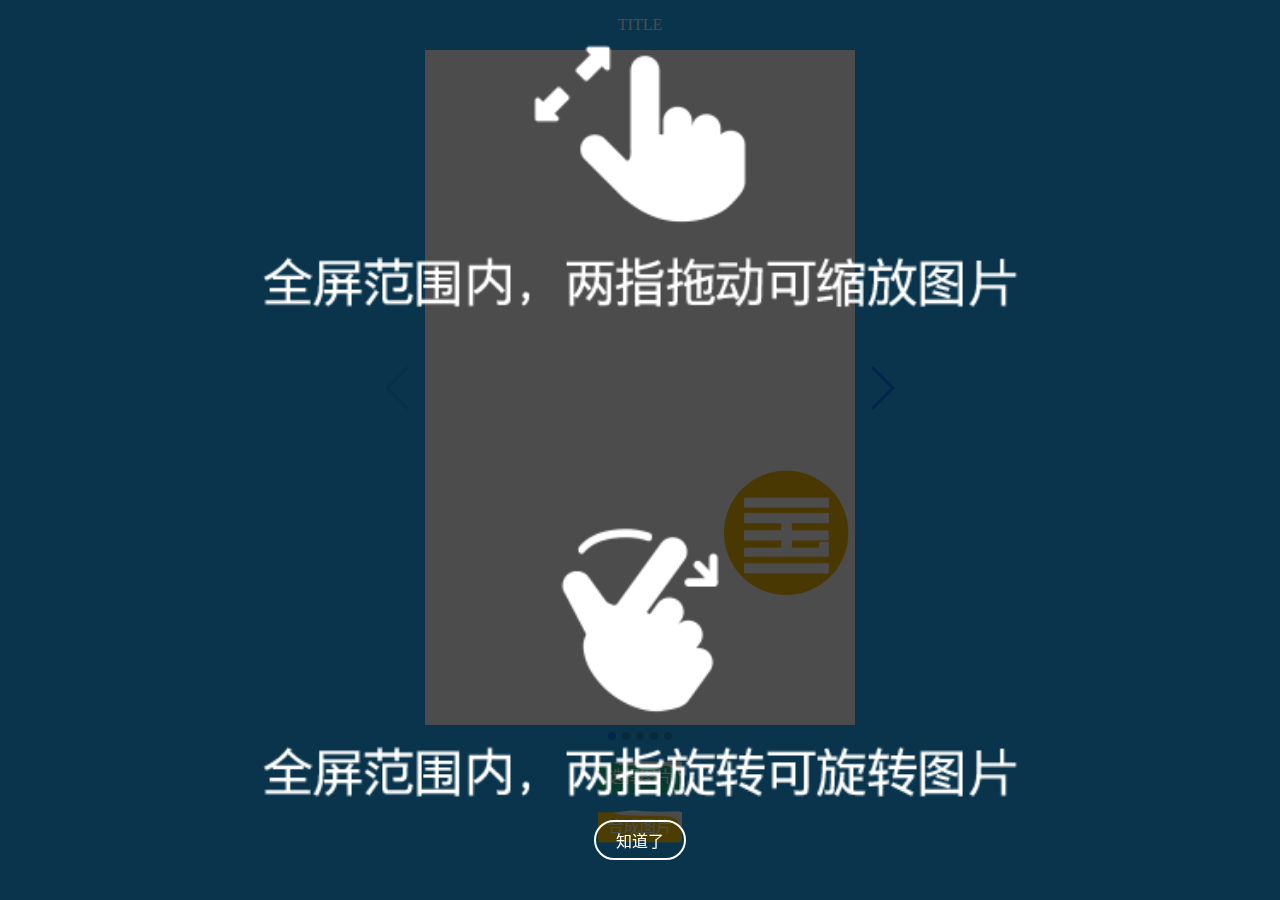
<file: index.html>
<html lang="zh-CN">
<head>
    <title>Title</title>
    <meta charset="utf-8">
    <meta http-equiv="X-UA-Compatible" content="IE=edge,chrome=1">
    <meta name="viewport" content="user-scalable=no, width=device-width, initial-scale=1, maximum-scale=1">
    <link rel="stylesheet" href="asset/css/entry.css">
</head>
<body>

<div id="helper">
    <div class="known-btn">知道了</div>
</div>

<div id="main">
    <div class="title">TITLE</div>

    <div id="work-main">
        <!--image slider-->
        <div class="swiper-container">
            <div class="swiper-wrapper">
            </div>
            <div id="img-workspace"></div>
        </div>
        <!-- Add Pagination -->
        <div class="swiper-pagination" ></div>

        <!-- Add Arrows -->
        <div class="swiper-button-next"></div>
        <div class="swiper-button-prev"></div>
        <!--image slider end-->

    </div>
    <div id="btn-main">
        <input id="input-image" type="file" accept="image/*" style="display: none;"/>
        <div class="btn">
            <span id="btn-select">选择图片</span>
        </div>
        <div class="btn">
            <span id="btn-expert">合成图片</span>
        </div>
        <div class="btn" id="btn-reset">重置</div>
    </div>

    <div id="preview"></div>
</div>
<script>

</script>
<script src="asset/libs/ployfill.min.js"></script>
<script src="asset/libs/jquery.min.js"></script>
<script src="asset/libs/hammer.min.js"></script>
<script src="asset/libs/swiper.min.js"></script>
<!--<script src="asset/libs/swipeSlide.js"></script>-->
<script src="asset/js/ImgEditor.js"></script>
<script src="asset/js/entry.js"></script>
</body>
</html>
</file>
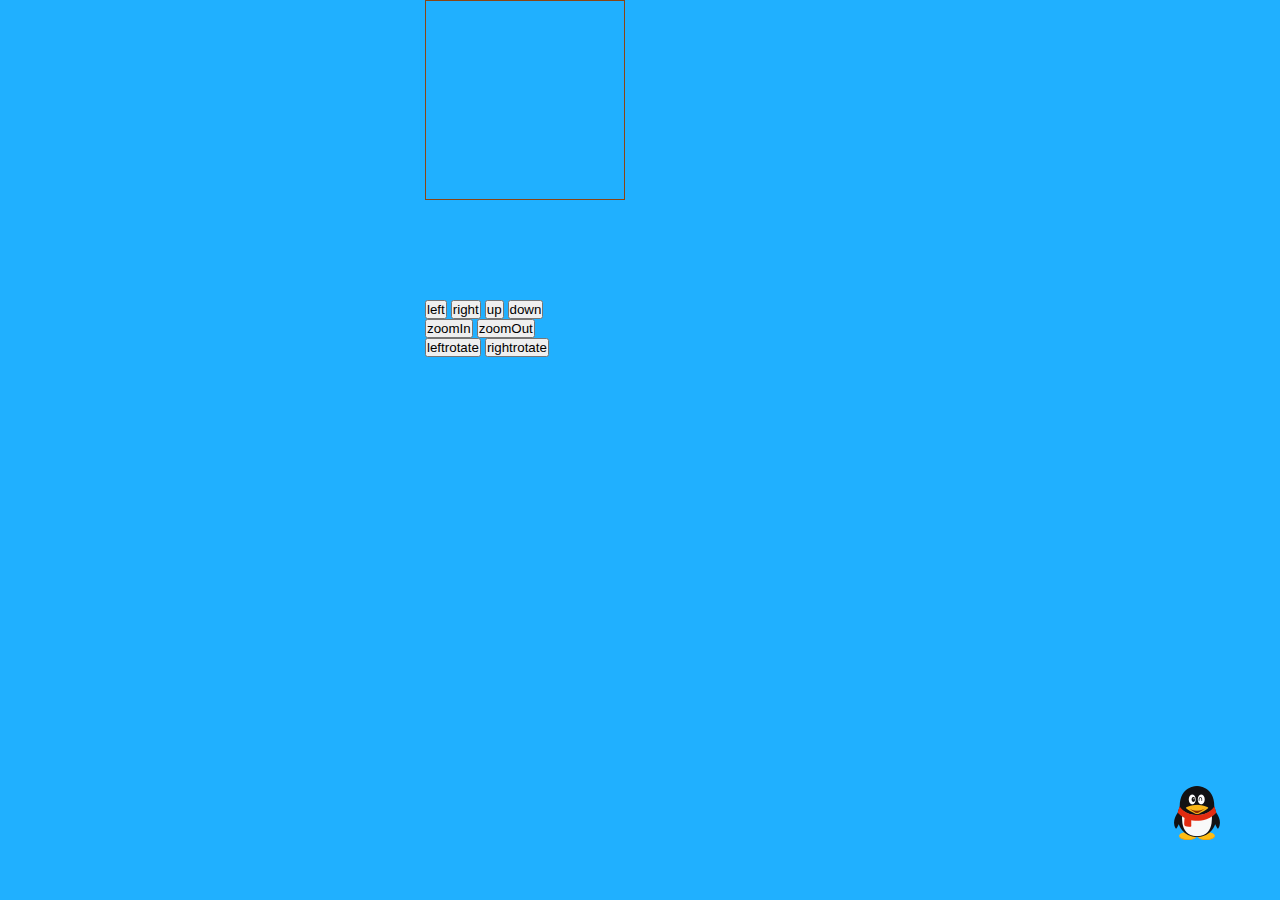
<file: test.html>
<html lang="zh-CN">
<head>
    <title>Title</title>
    <meta charset="utf-8">
    <meta http-equiv="X-UA-Compatible" content="IE=edge,chrome=1">
    <meta name="viewport" content="user-scalable=no, width=device-width, initial-scale=1, maximum-scale=1">
    <link rel="stylesheet" href="asset/css/entry.css">
</head>
<body>
<!--高清图  width > width -->
<canvas width="600" height="600" style="border: 1px solid saddlebrown; width: 200px; height: 200px;">
</canvas>
<div contenteditable="true" style="width: 100px; height: 100px;"></div>
<img src="asset/imgs/qq.png" style="display: inline-block; position: absolute; bottom: 60px; right: 60px;"/>
<div>
    <div>
    <button onclick="onleft()">left</button>
    <button onclick="onright()">right</button>
    <button onclick="onup()">up</button>
    <button onclick="ondown()">down</button>
    </div>
    <div>
    <button onclick="onsmaller()">zoomIn</button>
    <button onclick="onbigger()">zoomOut</button>
    </div>
    <div>
    <button onclick="onleftrotate()">leftrotate</button>
    <button onclick="onrightrotate()">rightrotate</button>
    </div>
</div>
<script src="asset/libs/jquery.min.js"></script>
<script>
    var canvas = $('canvas')[0];
    var img = $('img')[0];
    var ctx = canvas.getContext('2d');
    var transform = {
        translate: {
            x: 0,
            y: 0
        },
        scale: 1,
        rotate: 0
    }
    var delta = 4;

    function onleftrotate() {
        transform.rotate -= 10;
        updateImgTransform();
    }
    function onrightrotate() {
        transform.rotate += 10;
        updateImgTransform();
    }
    function onsmaller() {
        transform.scale -= .1;
        updateImgTransform();
    }
    function onbigger() {
        transform.scale += .1;
        updateImgTransform();
    }
    function onleft() {
        transform.translate.x -= delta;
        updateImgTransform();
    }
    function onright() {
        transform.translate.x += delta;
        updateImgTransform();
    }
    function onup() {
        transform.translate.y -= delta;
        updateImgTransform();
    }
    function ondown() {
        transform.translate.y += delta;
        updateImgTransform();
    }

    function updateImgTransform() {
        var value = [
            'translate('+transform.translate.x+'px,'+transform.translate.y+'px) ',
            'scale('+transform.scale+') ',
            'rotate('+transform.rotate+'deg)',
        ]
        $(img).css({
            'transform': value.join(''),
            '-webkit-transform': value.join('')
        });

//        canvas.width = img.width;
//        canvas.height = img.height;
//        $(canvas).css({
//            width: '',// img.width+'px',
//            height: '',// img.height+'px',
//        })

        ctx.clearRect(0, 0, canvas.width, canvas.height);
        ctx.save();

        var N = canvas.width / canvas.clientWidth;//2;

//        var w = img.width * transform.scale;
//        var h = img.height * transform.scale;

        ctx.translate(transform.translate.x, transform.translate.y);

        // Move registration point to the center of the canvas
        ctx.translate(canvas.width/2, canvas.height/2);
        ctx.rotate(transform.rotate * Math.PI/180);
        ctx.scale(transform.scale, transform.scale);
        ctx.translate(-canvas.width/2, -canvas.height/2);

        // canvas.width/2-img.width, canvas.height/2-img.height
        ctx.drawImage(img, 0, 0, img.width, img.height,
            canvas.width/2-(img.width*N)/2, canvas.height/2-(img.height*N)/2,
            img.width*N, img.height*N);
        ctx.restore();
    }
    img.onload = function () {
        updateImgTransform();
    }

</script>
</body>
</html>
</file>
<file: asset/css/entry.css>
@charset "UTF-8";
/**
 * Swiper 3.4.2
 * Most modern mobile touch slider and framework with hardware accelerated transitions
 *
 * http://www.idangero.us/swiper/
 *
 * Copyright 2017, Vladimir Kharlampidi
 * The iDangero.us
 * http://www.idangero.us/
 *
 * Licensed under MIT
 *
 * Released on: March 10, 2017
 */
.swiper-container {
  margin-left: auto;
  margin-right: auto;
  position: relative;
  overflow: hidden;
  /* Fix of Webkit flickering */
}
.swiper-container-no-flexbox .swiper-slide {
  float: left;
}
.swiper-container-vertical > .swiper-wrapper {
  -webkit-box-orient: vertical;
  -moz-box-orient: vertical;
  -ms-flex-direction: column;
  -webkit-flex-direction: column;
  flex-direction: column;
}
.swiper-wrapper {
  position: relative;
  width: 100%;
  height: 100%;
  z-index: 1;
  display: -webkit-box;
  display: -moz-box;
  display: -ms-flexbox;
  display: -webkit-flex;
  display: flex;
  -webkit-transition-property: -webkit-transform;
  -moz-transition-property: -moz-transform;
  -o-transition-property: -o-transform;
  -ms-transition-property: -ms-transform;
  transition-property: transform;
  -webkit-box-sizing: content-box;
  -moz-box-sizing: content-box;
  box-sizing: content-box;
}
.swiper-container-android .swiper-slide,
.swiper-wrapper {
  -webkit-transform: translate3d(0px, 0, 0);
  -moz-transform: translate3d(0px, 0, 0);
  -o-transform: translate(0px, 0px);
  -ms-transform: translate3d(0px, 0, 0);
  transform: translate3d(0px, 0, 0);
}
.swiper-container-multirow > .swiper-wrapper {
  -webkit-box-lines: multiple;
  -moz-box-lines: multiple;
  -ms-flex-wrap: wrap;
  -webkit-flex-wrap: wrap;
  flex-wrap: wrap;
}
.swiper-container-free-mode > .swiper-wrapper {
  -webkit-transition-timing-function: ease-out;
  -moz-transition-timing-function: ease-out;
  -ms-transition-timing-function: ease-out;
  -o-transition-timing-function: ease-out;
  transition-timing-function: ease-out;
  margin: 0 auto;
}
.swiper-slide {
  -webkit-flex-shrink: 0;
  -ms-flex: 0 0 auto;
  flex-shrink: 0;
  width: 100%;
  height: 100%;
  position: relative;
}
/* Auto Height */
.swiper-container-autoheight,
.swiper-container-autoheight .swiper-slide {
  height: auto;
}
.swiper-container-autoheight .swiper-wrapper {
  -webkit-box-align: start;
  -ms-flex-align: start;
  -webkit-align-items: flex-start;
  align-items: flex-start;
  -webkit-transition-property: -webkit-transform, height;
  -moz-transition-property: -moz-transform;
  -o-transition-property: -o-transform;
  -ms-transition-property: -ms-transform;
  transition-property: transform, height;
}
/* a11y */
.swiper-container .swiper-notification {
  position: absolute;
  left: 0;
  top: 0;
  pointer-events: none;
  opacity: 0;
  z-index: -1000;
}
/* IE10 Windows Phone 8 Fixes */
.swiper-wp8-horizontal {
  -ms-touch-action: pan-y;
  touch-action: pan-y;
}
.swiper-wp8-vertical {
  -ms-touch-action: pan-x;
  touch-action: pan-x;
}
/* Arrows */
.swiper-button-prev,
.swiper-button-next {
  position: absolute;
  top: 50%;
  width: 27px;
  height: 44px;
  margin-top: -22px;
  z-index: 10;
  cursor: pointer;
  -moz-background-size: 27px 44px;
  -webkit-background-size: 27px 44px;
  background-size: 27px 44px;
  background-position: center;
  background-repeat: no-repeat;
}
.swiper-button-prev.swiper-button-disabled,
.swiper-button-next.swiper-button-disabled {
  opacity: 0.35;
  cursor: auto;
  pointer-events: none;
}
.swiper-button-prev,
.swiper-container-rtl .swiper-button-next {
  background-image: url("data:image/svg+xml;charset=utf-8,%3Csvg%20xmlns%3D'http%3A%2F%2Fwww.w3.org%2F2000%2Fsvg'%20viewBox%3D'0%200%2027%2044'%3E%3Cpath%20d%3D'M0%2C22L22%2C0l2.1%2C2.1L4.2%2C22l19.9%2C19.9L22%2C44L0%2C22L0%2C22L0%2C22z'%20fill%3D'%23007aff'%2F%3E%3C%2Fsvg%3E");
  left: 10px;
  right: auto;
}
.swiper-button-prev.swiper-button-black,
.swiper-container-rtl .swiper-button-next.swiper-button-black {
  background-image: url("data:image/svg+xml;charset=utf-8,%3Csvg%20xmlns%3D'http%3A%2F%2Fwww.w3.org%2F2000%2Fsvg'%20viewBox%3D'0%200%2027%2044'%3E%3Cpath%20d%3D'M0%2C22L22%2C0l2.1%2C2.1L4.2%2C22l19.9%2C19.9L22%2C44L0%2C22L0%2C22L0%2C22z'%20fill%3D'%23000000'%2F%3E%3C%2Fsvg%3E");
}
.swiper-button-prev.swiper-button-white,
.swiper-container-rtl .swiper-button-next.swiper-button-white {
  background-image: url("data:image/svg+xml;charset=utf-8,%3Csvg%20xmlns%3D'http%3A%2F%2Fwww.w3.org%2F2000%2Fsvg'%20viewBox%3D'0%200%2027%2044'%3E%3Cpath%20d%3D'M0%2C22L22%2C0l2.1%2C2.1L4.2%2C22l19.9%2C19.9L22%2C44L0%2C22L0%2C22L0%2C22z'%20fill%3D'%23ffffff'%2F%3E%3C%2Fsvg%3E");
}
.swiper-button-next,
.swiper-container-rtl .swiper-button-prev {
  background-image: url("data:image/svg+xml;charset=utf-8,%3Csvg%20xmlns%3D'http%3A%2F%2Fwww.w3.org%2F2000%2Fsvg'%20viewBox%3D'0%200%2027%2044'%3E%3Cpath%20d%3D'M27%2C22L27%2C22L5%2C44l-2.1-2.1L22.8%2C22L2.9%2C2.1L5%2C0L27%2C22L27%2C22z'%20fill%3D'%23007aff'%2F%3E%3C%2Fsvg%3E");
  right: 10px;
  left: auto;
}
.swiper-button-next.swiper-button-black,
.swiper-container-rtl .swiper-button-prev.swiper-button-black {
  background-image: url("data:image/svg+xml;charset=utf-8,%3Csvg%20xmlns%3D'http%3A%2F%2Fwww.w3.org%2F2000%2Fsvg'%20viewBox%3D'0%200%2027%2044'%3E%3Cpath%20d%3D'M27%2C22L27%2C22L5%2C44l-2.1-2.1L22.8%2C22L2.9%2C2.1L5%2C0L27%2C22L27%2C22z'%20fill%3D'%23000000'%2F%3E%3C%2Fsvg%3E");
}
.swiper-button-next.swiper-button-white,
.swiper-container-rtl .swiper-button-prev.swiper-button-white {
  background-image: url("data:image/svg+xml;charset=utf-8,%3Csvg%20xmlns%3D'http%3A%2F%2Fwww.w3.org%2F2000%2Fsvg'%20viewBox%3D'0%200%2027%2044'%3E%3Cpath%20d%3D'M27%2C22L27%2C22L5%2C44l-2.1-2.1L22.8%2C22L2.9%2C2.1L5%2C0L27%2C22L27%2C22z'%20fill%3D'%23ffffff'%2F%3E%3C%2Fsvg%3E");
}
/* Pagination Styles */
.swiper-pagination {
  position: absolute;
  text-align: center;
  -webkit-transition: 300ms;
  -moz-transition: 300ms;
  -o-transition: 300ms;
  transition: 300ms;
  -webkit-transform: translate3d(0, 0, 0);
  -ms-transform: translate3d(0, 0, 0);
  -o-transform: translate3d(0, 0, 0);
  transform: translate3d(0, 0, 0);
  z-index: 10;
}
.swiper-pagination.swiper-pagination-hidden {
  opacity: 0;
}
/* Common Styles */
.swiper-pagination-fraction,
.swiper-pagination-custom,
.swiper-container-horizontal > .swiper-pagination-bullets {
  bottom: 10px;
  left: 0;
  width: 100%;
}
/* Bullets */
.swiper-pagination-bullet {
  width: 8px;
  height: 8px;
  display: inline-block;
  border-radius: 100%;
  background: #000;
  opacity: 0.2;
}
button.swiper-pagination-bullet {
  border: none;
  margin: 0;
  padding: 0;
  box-shadow: none;
  -moz-appearance: none;
  -ms-appearance: none;
  -webkit-appearance: none;
  appearance: none;
}
.swiper-pagination-clickable .swiper-pagination-bullet {
  cursor: pointer;
}
.swiper-pagination-white .swiper-pagination-bullet {
  background: #fff;
}
.swiper-pagination-bullet-active {
  opacity: 1;
  background: #007aff;
}
.swiper-pagination-white .swiper-pagination-bullet-active {
  background: #fff;
}
.swiper-pagination-black .swiper-pagination-bullet-active {
  background: #000;
}
.swiper-container-vertical > .swiper-pagination-bullets {
  right: 10px;
  top: 50%;
  -webkit-transform: translate3d(0px, -50%, 0);
  -moz-transform: translate3d(0px, -50%, 0);
  -o-transform: translate(0px, -50%);
  -ms-transform: translate3d(0px, -50%, 0);
  transform: translate3d(0px, -50%, 0);
}
.swiper-container-vertical > .swiper-pagination-bullets .swiper-pagination-bullet {
  margin: 5px 0;
  display: block;
}
.swiper-container-horizontal > .swiper-pagination-bullets .swiper-pagination-bullet {
  margin: 0 5px;
}
/* Progress */
.swiper-pagination-progress {
  background: rgba(0, 0, 0, 0.25);
  position: absolute;
}
.swiper-pagination-progress .swiper-pagination-progressbar {
  background: #007aff;
  position: absolute;
  left: 0;
  top: 0;
  width: 100%;
  height: 100%;
  -webkit-transform: scale(0);
  -ms-transform: scale(0);
  -o-transform: scale(0);
  transform: scale(0);
  -webkit-transform-origin: left top;
  -moz-transform-origin: left top;
  -ms-transform-origin: left top;
  -o-transform-origin: left top;
  transform-origin: left top;
}
.swiper-container-rtl .swiper-pagination-progress .swiper-pagination-progressbar {
  -webkit-transform-origin: right top;
  -moz-transform-origin: right top;
  -ms-transform-origin: right top;
  -o-transform-origin: right top;
  transform-origin: right top;
}
.swiper-container-horizontal > .swiper-pagination-progress {
  width: 100%;
  height: 4px;
  left: 0;
  top: 0;
}
.swiper-container-vertical > .swiper-pagination-progress {
  width: 4px;
  height: 100%;
  left: 0;
  top: 0;
}
.swiper-pagination-progress.swiper-pagination-white {
  background: rgba(255, 255, 255, 0.5);
}
.swiper-pagination-progress.swiper-pagination-white .swiper-pagination-progressbar {
  background: #fff;
}
.swiper-pagination-progress.swiper-pagination-black .swiper-pagination-progressbar {
  background: #000;
}
/* 3D Container */
.swiper-container-3d {
  -webkit-perspective: 1200px;
  -moz-perspective: 1200px;
  -o-perspective: 1200px;
  perspective: 1200px;
}
.swiper-container-3d .swiper-wrapper,
.swiper-container-3d .swiper-slide,
.swiper-container-3d .swiper-slide-shadow-left,
.swiper-container-3d .swiper-slide-shadow-right,
.swiper-container-3d .swiper-slide-shadow-top,
.swiper-container-3d .swiper-slide-shadow-bottom,
.swiper-container-3d .swiper-cube-shadow {
  -webkit-transform-style: preserve-3d;
  -moz-transform-style: preserve-3d;
  -ms-transform-style: preserve-3d;
  transform-style: preserve-3d;
}
.swiper-container-3d .swiper-slide-shadow-left,
.swiper-container-3d .swiper-slide-shadow-right,
.swiper-container-3d .swiper-slide-shadow-top,
.swiper-container-3d .swiper-slide-shadow-bottom {
  position: absolute;
  left: 0;
  top: 0;
  width: 100%;
  height: 100%;
  pointer-events: none;
  z-index: 10;
}
.swiper-container-3d .swiper-slide-shadow-left {
  background-image: -webkit-gradient(linear, left top, right top, from(rgba(0, 0, 0, 0.5)), to(rgba(0, 0, 0, 0)));
  /* Safari 4+, Chrome */
  background-image: -webkit-linear-gradient(right, rgba(0, 0, 0, 0.5), rgba(0, 0, 0, 0));
  /* Chrome 10+, Safari 5.1+, iOS 5+ */
  background-image: -moz-linear-gradient(right, rgba(0, 0, 0, 0.5), rgba(0, 0, 0, 0));
  /* Firefox 3.6-15 */
  background-image: -o-linear-gradient(right, rgba(0, 0, 0, 0.5), rgba(0, 0, 0, 0));
  /* Opera 11.10-12.00 */
  background-image: linear-gradient(to left, rgba(0, 0, 0, 0.5), rgba(0, 0, 0, 0));
  /* Firefox 16+, IE10, Opera 12.50+ */
}
.swiper-container-3d .swiper-slide-shadow-right {
  background-image: -webkit-gradient(linear, right top, left top, from(rgba(0, 0, 0, 0.5)), to(rgba(0, 0, 0, 0)));
  /* Safari 4+, Chrome */
  background-image: -webkit-linear-gradient(left, rgba(0, 0, 0, 0.5), rgba(0, 0, 0, 0));
  /* Chrome 10+, Safari 5.1+, iOS 5+ */
  background-image: -moz-linear-gradient(left, rgba(0, 0, 0, 0.5), rgba(0, 0, 0, 0));
  /* Firefox 3.6-15 */
  background-image: -o-linear-gradient(left, rgba(0, 0, 0, 0.5), rgba(0, 0, 0, 0));
  /* Opera 11.10-12.00 */
  background-image: linear-gradient(to right, rgba(0, 0, 0, 0.5), rgba(0, 0, 0, 0));
  /* Firefox 16+, IE10, Opera 12.50+ */
}
.swiper-container-3d .swiper-slide-shadow-top {
  background-image: -webkit-gradient(linear, left top, left bottom, from(rgba(0, 0, 0, 0.5)), to(rgba(0, 0, 0, 0)));
  /* Safari 4+, Chrome */
  background-image: -webkit-linear-gradient(bottom, rgba(0, 0, 0, 0.5), rgba(0, 0, 0, 0));
  /* Chrome 10+, Safari 5.1+, iOS 5+ */
  background-image: -moz-linear-gradient(bottom, rgba(0, 0, 0, 0.5), rgba(0, 0, 0, 0));
  /* Firefox 3.6-15 */
  background-image: -o-linear-gradient(bottom, rgba(0, 0, 0, 0.5), rgba(0, 0, 0, 0));
  /* Opera 11.10-12.00 */
  background-image: linear-gradient(to top, rgba(0, 0, 0, 0.5), rgba(0, 0, 0, 0));
  /* Firefox 16+, IE10, Opera 12.50+ */
}
.swiper-container-3d .swiper-slide-shadow-bottom {
  background-image: -webkit-gradient(linear, left bottom, left top, from(rgba(0, 0, 0, 0.5)), to(rgba(0, 0, 0, 0)));
  /* Safari 4+, Chrome */
  background-image: -webkit-linear-gradient(top, rgba(0, 0, 0, 0.5), rgba(0, 0, 0, 0));
  /* Chrome 10+, Safari 5.1+, iOS 5+ */
  background-image: -moz-linear-gradient(top, rgba(0, 0, 0, 0.5), rgba(0, 0, 0, 0));
  /* Firefox 3.6-15 */
  background-image: -o-linear-gradient(top, rgba(0, 0, 0, 0.5), rgba(0, 0, 0, 0));
  /* Opera 11.10-12.00 */
  background-image: linear-gradient(to bottom, rgba(0, 0, 0, 0.5), rgba(0, 0, 0, 0));
  /* Firefox 16+, IE10, Opera 12.50+ */
}
/* Coverflow */
.swiper-container-coverflow .swiper-wrapper,
.swiper-container-flip .swiper-wrapper {
  /* Windows 8 IE 10 fix */
  -ms-perspective: 1200px;
}
/* Cube + Flip */
.swiper-container-cube,
.swiper-container-flip {
  overflow: visible;
}
.swiper-container-cube .swiper-slide,
.swiper-container-flip .swiper-slide {
  pointer-events: none;
  -webkit-backface-visibility: hidden;
  -moz-backface-visibility: hidden;
  -ms-backface-visibility: hidden;
  backface-visibility: hidden;
  z-index: 1;
}
.swiper-container-cube .swiper-slide .swiper-slide,
.swiper-container-flip .swiper-slide .swiper-slide {
  pointer-events: none;
}
.swiper-container-cube .swiper-slide-active,
.swiper-container-flip .swiper-slide-active,
.swiper-container-cube .swiper-slide-active .swiper-slide-active,
.swiper-container-flip .swiper-slide-active .swiper-slide-active {
  pointer-events: auto;
}
.swiper-container-cube .swiper-slide-shadow-top,
.swiper-container-flip .swiper-slide-shadow-top,
.swiper-container-cube .swiper-slide-shadow-bottom,
.swiper-container-flip .swiper-slide-shadow-bottom,
.swiper-container-cube .swiper-slide-shadow-left,
.swiper-container-flip .swiper-slide-shadow-left,
.swiper-container-cube .swiper-slide-shadow-right,
.swiper-container-flip .swiper-slide-shadow-right {
  z-index: 0;
  -webkit-backface-visibility: hidden;
  -moz-backface-visibility: hidden;
  -ms-backface-visibility: hidden;
  backface-visibility: hidden;
}
/* Cube */
.swiper-container-cube .swiper-slide {
  visibility: hidden;
  -webkit-transform-origin: 0 0;
  -moz-transform-origin: 0 0;
  -ms-transform-origin: 0 0;
  transform-origin: 0 0;
  width: 100%;
  height: 100%;
}
.swiper-container-cube.swiper-container-rtl .swiper-slide {
  -webkit-transform-origin: 100% 0;
  -moz-transform-origin: 100% 0;
  -ms-transform-origin: 100% 0;
  transform-origin: 100% 0;
}
.swiper-container-cube .swiper-slide-active,
.swiper-container-cube .swiper-slide-next,
.swiper-container-cube .swiper-slide-prev,
.swiper-container-cube .swiper-slide-next + .swiper-slide {
  pointer-events: auto;
  visibility: visible;
}
.swiper-container-cube .swiper-cube-shadow {
  position: absolute;
  left: 0;
  bottom: 0px;
  width: 100%;
  height: 100%;
  background: #000;
  opacity: 0.6;
  -webkit-filter: blur(50px);
  filter: blur(50px);
  z-index: 0;
}
/* Fade */
.swiper-container-fade.swiper-container-free-mode .swiper-slide {
  -webkit-transition-timing-function: ease-out;
  -moz-transition-timing-function: ease-out;
  -ms-transition-timing-function: ease-out;
  -o-transition-timing-function: ease-out;
  transition-timing-function: ease-out;
}
.swiper-container-fade .swiper-slide {
  pointer-events: none;
  -webkit-transition-property: opacity;
  -moz-transition-property: opacity;
  -o-transition-property: opacity;
  transition-property: opacity;
}
.swiper-container-fade .swiper-slide .swiper-slide {
  pointer-events: none;
}
.swiper-container-fade .swiper-slide-active,
.swiper-container-fade .swiper-slide-active .swiper-slide-active {
  pointer-events: auto;
}
.swiper-zoom-container {
  width: 100%;
  height: 100%;
  display: -webkit-box;
  display: -moz-box;
  display: -ms-flexbox;
  display: -webkit-flex;
  display: flex;
  -webkit-box-pack: center;
  -moz-box-pack: center;
  -ms-flex-pack: center;
  -webkit-justify-content: center;
  justify-content: center;
  -webkit-box-align: center;
  -moz-box-align: center;
  -ms-flex-align: center;
  -webkit-align-items: center;
  align-items: center;
  text-align: center;
}
.swiper-zoom-container > img,
.swiper-zoom-container > svg,
.swiper-zoom-container > canvas {
  max-width: 100%;
  max-height: 100%;
  object-fit: contain;
}
/* Scrollbar */
.swiper-scrollbar {
  border-radius: 10px;
  position: relative;
  -ms-touch-action: none;
  background: rgba(0, 0, 0, 0.1);
}
.swiper-container-horizontal > .swiper-scrollbar {
  position: absolute;
  left: 1%;
  bottom: 3px;
  z-index: 50;
  height: 5px;
  width: 98%;
}
.swiper-container-vertical > .swiper-scrollbar {
  position: absolute;
  right: 3px;
  top: 1%;
  z-index: 50;
  width: 5px;
  height: 98%;
}
.swiper-scrollbar-drag {
  height: 100%;
  width: 100%;
  position: relative;
  background: rgba(0, 0, 0, 0.5);
  border-radius: 10px;
  left: 0;
  top: 0;
}
.swiper-scrollbar-cursor-drag {
  cursor: move;
}
/* Preloader */
.swiper-lazy-preloader {
  width: 42px;
  height: 42px;
  position: absolute;
  left: 50%;
  top: 50%;
  margin-left: -21px;
  margin-top: -21px;
  z-index: 10;
  -webkit-transform-origin: 50%;
  -moz-transform-origin: 50%;
  transform-origin: 50%;
  -webkit-animation: swiper-preloader-spin 1s steps(12, end) infinite;
  -moz-animation: swiper-preloader-spin 1s steps(12, end) infinite;
  animation: swiper-preloader-spin 1s steps(12, end) infinite;
}
.swiper-lazy-preloader:after {
  display: block;
  content: "";
  width: 100%;
  height: 100%;
  background-image: url("data:image/svg+xml;charset=utf-8,%3Csvg%20viewBox%3D'0%200%20120%20120'%20xmlns%3D'http%3A%2F%2Fwww.w3.org%2F2000%2Fsvg'%20xmlns%3Axlink%3D'http%3A%2F%2Fwww.w3.org%2F1999%2Fxlink'%3E%3Cdefs%3E%3Cline%20id%3D'l'%20x1%3D'60'%20x2%3D'60'%20y1%3D'7'%20y2%3D'27'%20stroke%3D'%236c6c6c'%20stroke-width%3D'11'%20stroke-linecap%3D'round'%2F%3E%3C%2Fdefs%3E%3Cg%3E%3Cuse%20xlink%3Ahref%3D'%23l'%20opacity%3D'.27'%2F%3E%3Cuse%20xlink%3Ahref%3D'%23l'%20opacity%3D'.27'%20transform%3D'rotate(30%2060%2C60)'%2F%3E%3Cuse%20xlink%3Ahref%3D'%23l'%20opacity%3D'.27'%20transform%3D'rotate(60%2060%2C60)'%2F%3E%3Cuse%20xlink%3Ahref%3D'%23l'%20opacity%3D'.27'%20transform%3D'rotate(90%2060%2C60)'%2F%3E%3Cuse%20xlink%3Ahref%3D'%23l'%20opacity%3D'.27'%20transform%3D'rotate(120%2060%2C60)'%2F%3E%3Cuse%20xlink%3Ahref%3D'%23l'%20opacity%3D'.27'%20transform%3D'rotate(150%2060%2C60)'%2F%3E%3Cuse%20xlink%3Ahref%3D'%23l'%20opacity%3D'.37'%20transform%3D'rotate(180%2060%2C60)'%2F%3E%3Cuse%20xlink%3Ahref%3D'%23l'%20opacity%3D'.46'%20transform%3D'rotate(210%2060%2C60)'%2F%3E%3Cuse%20xlink%3Ahref%3D'%23l'%20opacity%3D'.56'%20transform%3D'rotate(240%2060%2C60)'%2F%3E%3Cuse%20xlink%3Ahref%3D'%23l'%20opacity%3D'.66'%20transform%3D'rotate(270%2060%2C60)'%2F%3E%3Cuse%20xlink%3Ahref%3D'%23l'%20opacity%3D'.75'%20transform%3D'rotate(300%2060%2C60)'%2F%3E%3Cuse%20xlink%3Ahref%3D'%23l'%20opacity%3D'.85'%20transform%3D'rotate(330%2060%2C60)'%2F%3E%3C%2Fg%3E%3C%2Fsvg%3E");
  background-position: 50%;
  -webkit-background-size: 100%;
  background-size: 100%;
  background-repeat: no-repeat;
}
.swiper-lazy-preloader-white:after {
  background-image: url("data:image/svg+xml;charset=utf-8,%3Csvg%20viewBox%3D'0%200%20120%20120'%20xmlns%3D'http%3A%2F%2Fwww.w3.org%2F2000%2Fsvg'%20xmlns%3Axlink%3D'http%3A%2F%2Fwww.w3.org%2F1999%2Fxlink'%3E%3Cdefs%3E%3Cline%20id%3D'l'%20x1%3D'60'%20x2%3D'60'%20y1%3D'7'%20y2%3D'27'%20stroke%3D'%23fff'%20stroke-width%3D'11'%20stroke-linecap%3D'round'%2F%3E%3C%2Fdefs%3E%3Cg%3E%3Cuse%20xlink%3Ahref%3D'%23l'%20opacity%3D'.27'%2F%3E%3Cuse%20xlink%3Ahref%3D'%23l'%20opacity%3D'.27'%20transform%3D'rotate(30%2060%2C60)'%2F%3E%3Cuse%20xlink%3Ahref%3D'%23l'%20opacity%3D'.27'%20transform%3D'rotate(60%2060%2C60)'%2F%3E%3Cuse%20xlink%3Ahref%3D'%23l'%20opacity%3D'.27'%20transform%3D'rotate(90%2060%2C60)'%2F%3E%3Cuse%20xlink%3Ahref%3D'%23l'%20opacity%3D'.27'%20transform%3D'rotate(120%2060%2C60)'%2F%3E%3Cuse%20xlink%3Ahref%3D'%23l'%20opacity%3D'.27'%20transform%3D'rotate(150%2060%2C60)'%2F%3E%3Cuse%20xlink%3Ahref%3D'%23l'%20opacity%3D'.37'%20transform%3D'rotate(180%2060%2C60)'%2F%3E%3Cuse%20xlink%3Ahref%3D'%23l'%20opacity%3D'.46'%20transform%3D'rotate(210%2060%2C60)'%2F%3E%3Cuse%20xlink%3Ahref%3D'%23l'%20opacity%3D'.56'%20transform%3D'rotate(240%2060%2C60)'%2F%3E%3Cuse%20xlink%3Ahref%3D'%23l'%20opacity%3D'.66'%20transform%3D'rotate(270%2060%2C60)'%2F%3E%3Cuse%20xlink%3Ahref%3D'%23l'%20opacity%3D'.75'%20transform%3D'rotate(300%2060%2C60)'%2F%3E%3Cuse%20xlink%3Ahref%3D'%23l'%20opacity%3D'.85'%20transform%3D'rotate(330%2060%2C60)'%2F%3E%3C%2Fg%3E%3C%2Fsvg%3E");
}
@-webkit-keyframes swiper-preloader-spin {
  100% {
    -webkit-transform: rotate(360deg);
  }
}
@keyframes swiper-preloader-spin {
  100% {
    transform: rotate(360deg);
  }
}
/*!
Animate.css - http://daneden.me/animate
Licensed under the MIT license - http://opensource.org/licenses/MIT

Copyright (c) 2015 Daniel Eden
*/
.animated {
  -webkit-animation-duration: 1s;
  animation-duration: 1s;
  -webkit-animation-fill-mode: both;
  animation-fill-mode: both;
}
.animated.infinite {
  -webkit-animation-iteration-count: infinite;
  animation-iteration-count: infinite;
}
.animated.hinge {
  -webkit-animation-duration: 2s;
  animation-duration: 2s;
}
.animated.bounceIn,
.animated.bounceOut,
.animated.flipOutX,
.animated.flipOutY {
  -webkit-animation-duration: .75s;
  animation-duration: 0.75s;
}
@-webkit-keyframes bounce {
  0%,
  100%,
  20%,
  53%,
  80% {
    -webkit-animation-timing-function: cubic-bezier(0.215, 0.61, 0.355, 1);
    animation-timing-function: cubic-bezier(0.215, 0.61, 0.355, 1);
    -webkit-transform: translate3d(0, 0, 0);
    transform: translate3d(0, 0, 0);
  }
  40%,
  43% {
    -webkit-animation-timing-function: cubic-bezier(0.755, 0.05, 0.855, 0.06);
    animation-timing-function: cubic-bezier(0.755, 0.05, 0.855, 0.06);
    -webkit-transform: translate3d(0, -30px, 0);
    transform: translate3d(0, -30px, 0);
  }
  70% {
    -webkit-animation-timing-function: cubic-bezier(0.755, 0.05, 0.855, 0.06);
    animation-timing-function: cubic-bezier(0.755, 0.05, 0.855, 0.06);
    -webkit-transform: translate3d(0, -15px, 0);
    transform: translate3d(0, -15px, 0);
  }
  90% {
    -webkit-transform: translate3d(0, -4px, 0);
    transform: translate3d(0, -4px, 0);
  }
}
@keyframes bounce {
  0%,
  100%,
  20%,
  53%,
  80% {
    -webkit-animation-timing-function: cubic-bezier(0.215, 0.61, 0.355, 1);
    animation-timing-function: cubic-bezier(0.215, 0.61, 0.355, 1);
    -webkit-transform: translate3d(0, 0, 0);
    transform: translate3d(0, 0, 0);
  }
  40%,
  43% {
    -webkit-animation-timing-function: cubic-bezier(0.755, 0.05, 0.855, 0.06);
    animation-timing-function: cubic-bezier(0.755, 0.05, 0.855, 0.06);
    -webkit-transform: translate3d(0, -30px, 0);
    transform: translate3d(0, -30px, 0);
  }
  70% {
    -webkit-animation-timing-function: cubic-bezier(0.755, 0.05, 0.855, 0.06);
    animation-timing-function: cubic-bezier(0.755, 0.05, 0.855, 0.06);
    -webkit-transform: translate3d(0, -15px, 0);
    transform: translate3d(0, -15px, 0);
  }
  90% {
    -webkit-transform: translate3d(0, -4px, 0);
    transform: translate3d(0, -4px, 0);
  }
}
.bounce {
  -webkit-animation-name: bounce;
  animation-name: bounce;
  -webkit-transform-origin: center bottom;
  transform-origin: center bottom;
}
@-webkit-keyframes flash {
  0%,
  100%,
  50% {
    opacity: 1;
  }
  25%,
  75% {
    opacity: 0;
  }
}
@keyframes flash {
  0%,
  100%,
  50% {
    opacity: 1;
  }
  25%,
  75% {
    opacity: 0;
  }
}
.flash {
  -webkit-animation-name: flash;
  animation-name: flash;
}
@-webkit-keyframes pulse {
  0% {
    -webkit-transform: scale3d(1, 1, 1);
    transform: scale3d(1, 1, 1);
  }
  50% {
    -webkit-transform: scale3d(1.05, 1.05, 1.05);
    transform: scale3d(1.05, 1.05, 1.05);
  }
  100% {
    -webkit-transform: scale3d(1, 1, 1);
    transform: scale3d(1, 1, 1);
  }
}
@keyframes pulse {
  0% {
    -webkit-transform: scale3d(1, 1, 1);
    transform: scale3d(1, 1, 1);
  }
  50% {
    -webkit-transform: scale3d(1.05, 1.05, 1.05);
    transform: scale3d(1.05, 1.05, 1.05);
  }
  100% {
    -webkit-transform: scale3d(1, 1, 1);
    transform: scale3d(1, 1, 1);
  }
}
.pulse {
  -webkit-animation-name: pulse;
  animation-name: pulse;
}
@-webkit-keyframes rubberBand {
  0% {
    -webkit-transform: scale3d(1, 1, 1);
    transform: scale3d(1, 1, 1);
  }
  30% {
    -webkit-transform: scale3d(1.25, 0.75, 1);
    transform: scale3d(1.25, 0.75, 1);
  }
  40% {
    -webkit-transform: scale3d(0.75, 1.25, 1);
    transform: scale3d(0.75, 1.25, 1);
  }
  50% {
    -webkit-transform: scale3d(1.15, 0.85, 1);
    transform: scale3d(1.15, 0.85, 1);
  }
  65% {
    -webkit-transform: scale3d(0.95, 1.05, 1);
    transform: scale3d(0.95, 1.05, 1);
  }
  75% {
    -webkit-transform: scale3d(1.05, 0.95, 1);
    transform: scale3d(1.05, 0.95, 1);
  }
  100% {
    -webkit-transform: scale3d(1, 1, 1);
    transform: scale3d(1, 1, 1);
  }
}
@keyframes rubberBand {
  0% {
    -webkit-transform: scale3d(1, 1, 1);
    transform: scale3d(1, 1, 1);
  }
  30% {
    -webkit-transform: scale3d(1.25, 0.75, 1);
    transform: scale3d(1.25, 0.75, 1);
  }
  40% {
    -webkit-transform: scale3d(0.75, 1.25, 1);
    transform: scale3d(0.75, 1.25, 1);
  }
  50% {
    -webkit-transform: scale3d(1.15, 0.85, 1);
    transform: scale3d(1.15, 0.85, 1);
  }
  65% {
    -webkit-transform: scale3d(0.95, 1.05, 1);
    transform: scale3d(0.95, 1.05, 1);
  }
  75% {
    -webkit-transform: scale3d(1.05, 0.95, 1);
    transform: scale3d(1.05, 0.95, 1);
  }
  100% {
    -webkit-transform: scale3d(1, 1, 1);
    transform: scale3d(1, 1, 1);
  }
}
.rubberBand {
  -webkit-animation-name: rubberBand;
  animation-name: rubberBand;
}
@-webkit-keyframes shake {
  0%,
  100% {
    -webkit-transform: translate3d(0, 0, 0);
    transform: translate3d(0, 0, 0);
  }
  10%,
  30%,
  50%,
  70%,
  90% {
    -webkit-transform: translate3d(-10px, 0, 0);
    transform: translate3d(-10px, 0, 0);
  }
  20%,
  40%,
  60%,
  80% {
    -webkit-transform: translate3d(10px, 0, 0);
    transform: translate3d(10px, 0, 0);
  }
}
@keyframes shake {
  0%,
  100% {
    -webkit-transform: translate3d(0, 0, 0);
    transform: translate3d(0, 0, 0);
  }
  10%,
  30%,
  50%,
  70%,
  90% {
    -webkit-transform: translate3d(-10px, 0, 0);
    transform: translate3d(-10px, 0, 0);
  }
  20%,
  40%,
  60%,
  80% {
    -webkit-transform: translate3d(10px, 0, 0);
    transform: translate3d(10px, 0, 0);
  }
}
.shake {
  -webkit-animation-name: shake;
  animation-name: shake;
}
@-webkit-keyframes swing {
  20% {
    -webkit-transform: rotate3d(0, 0, 1, 15deg);
    transform: rotate3d(0, 0, 1, 15deg);
  }
  40% {
    -webkit-transform: rotate3d(0, 0, 1, -10deg);
    transform: rotate3d(0, 0, 1, -10deg);
  }
  60% {
    -webkit-transform: rotate3d(0, 0, 1, 5deg);
    transform: rotate3d(0, 0, 1, 5deg);
  }
  80% {
    -webkit-transform: rotate3d(0, 0, 1, -5deg);
    transform: rotate3d(0, 0, 1, -5deg);
  }
  100% {
    -webkit-transform: rotate3d(0, 0, 1, 0deg);
    transform: rotate3d(0, 0, 1, 0deg);
  }
}
@keyframes swing {
  20% {
    -webkit-transform: rotate3d(0, 0, 1, 15deg);
    transform: rotate3d(0, 0, 1, 15deg);
  }
  40% {
    -webkit-transform: rotate3d(0, 0, 1, -10deg);
    transform: rotate3d(0, 0, 1, -10deg);
  }
  60% {
    -webkit-transform: rotate3d(0, 0, 1, 5deg);
    transform: rotate3d(0, 0, 1, 5deg);
  }
  80% {
    -webkit-transform: rotate3d(0, 0, 1, -5deg);
    transform: rotate3d(0, 0, 1, -5deg);
  }
  100% {
    -webkit-transform: rotate3d(0, 0, 1, 0deg);
    transform: rotate3d(0, 0, 1, 0deg);
  }
}
.swing {
  -webkit-transform-origin: top center;
  transform-origin: top center;
  -webkit-animation-name: swing;
  animation-name: swing;
}
@-webkit-keyframes tada {
  0% {
    -webkit-transform: scale3d(1, 1, 1);
    transform: scale3d(1, 1, 1);
  }
  10%,
  20% {
    -webkit-transform: scale3d(0.9, 0.9, 0.9) rotate3d(0, 0, 1, -3deg);
    transform: scale3d(0.9, 0.9, 0.9) rotate3d(0, 0, 1, -3deg);
  }
  30%,
  50%,
  70%,
  90% {
    -webkit-transform: scale3d(1.1, 1.1, 1.1) rotate3d(0, 0, 1, 3deg);
    transform: scale3d(1.1, 1.1, 1.1) rotate3d(0, 0, 1, 3deg);
  }
  40%,
  60%,
  80% {
    -webkit-transform: scale3d(1.1, 1.1, 1.1) rotate3d(0, 0, 1, -3deg);
    transform: scale3d(1.1, 1.1, 1.1) rotate3d(0, 0, 1, -3deg);
  }
  100% {
    -webkit-transform: scale3d(1, 1, 1);
    transform: scale3d(1, 1, 1);
  }
}
@keyframes tada {
  0% {
    -webkit-transform: scale3d(1, 1, 1);
    transform: scale3d(1, 1, 1);
  }
  10%,
  20% {
    -webkit-transform: scale3d(0.9, 0.9, 0.9) rotate3d(0, 0, 1, -3deg);
    transform: scale3d(0.9, 0.9, 0.9) rotate3d(0, 0, 1, -3deg);
  }
  30%,
  50%,
  70%,
  90% {
    -webkit-transform: scale3d(1.1, 1.1, 1.1) rotate3d(0, 0, 1, 3deg);
    transform: scale3d(1.1, 1.1, 1.1) rotate3d(0, 0, 1, 3deg);
  }
  40%,
  60%,
  80% {
    -webkit-transform: scale3d(1.1, 1.1, 1.1) rotate3d(0, 0, 1, -3deg);
    transform: scale3d(1.1, 1.1, 1.1) rotate3d(0, 0, 1, -3deg);
  }
  100% {
    -webkit-transform: scale3d(1, 1, 1);
    transform: scale3d(1, 1, 1);
  }
}
.tada {
  -webkit-animation-name: tada;
  animation-name: tada;
}
@-webkit-keyframes wobble {
  0% {
    -webkit-transform: none;
    transform: none;
  }
  15% {
    -webkit-transform: translate3d(-25%, 0, 0) rotate3d(0, 0, 1, -5deg);
    transform: translate3d(-25%, 0, 0) rotate3d(0, 0, 1, -5deg);
  }
  30% {
    -webkit-transform: translate3d(20%, 0, 0) rotate3d(0, 0, 1, 3deg);
    transform: translate3d(20%, 0, 0) rotate3d(0, 0, 1, 3deg);
  }
  45% {
    -webkit-transform: translate3d(-15%, 0, 0) rotate3d(0, 0, 1, -3deg);
    transform: translate3d(-15%, 0, 0) rotate3d(0, 0, 1, -3deg);
  }
  60% {
    -webkit-transform: translate3d(10%, 0, 0) rotate3d(0, 0, 1, 2deg);
    transform: translate3d(10%, 0, 0) rotate3d(0, 0, 1, 2deg);
  }
  75% {
    -webkit-transform: translate3d(-5%, 0, 0) rotate3d(0, 0, 1, -1deg);
    transform: translate3d(-5%, 0, 0) rotate3d(0, 0, 1, -1deg);
  }
  100% {
    -webkit-transform: none;
    transform: none;
  }
}
@keyframes wobble {
  0% {
    -webkit-transform: none;
    transform: none;
  }
  15% {
    -webkit-transform: translate3d(-25%, 0, 0) rotate3d(0, 0, 1, -5deg);
    transform: translate3d(-25%, 0, 0) rotate3d(0, 0, 1, -5deg);
  }
  30% {
    -webkit-transform: translate3d(20%, 0, 0) rotate3d(0, 0, 1, 3deg);
    transform: translate3d(20%, 0, 0) rotate3d(0, 0, 1, 3deg);
  }
  45% {
    -webkit-transform: translate3d(-15%, 0, 0) rotate3d(0, 0, 1, -3deg);
    transform: translate3d(-15%, 0, 0) rotate3d(0, 0, 1, -3deg);
  }
  60% {
    -webkit-transform: translate3d(10%, 0, 0) rotate3d(0, 0, 1, 2deg);
    transform: translate3d(10%, 0, 0) rotate3d(0, 0, 1, 2deg);
  }
  75% {
    -webkit-transform: translate3d(-5%, 0, 0) rotate3d(0, 0, 1, -1deg);
    transform: translate3d(-5%, 0, 0) rotate3d(0, 0, 1, -1deg);
  }
  100% {
    -webkit-transform: none;
    transform: none;
  }
}
.wobble {
  -webkit-animation-name: wobble;
  animation-name: wobble;
}
@-webkit-keyframes jello {
  0%,
  100%,
  11.1% {
    -webkit-transform: none;
    transform: none;
  }
  22.2% {
    -webkit-transform: skewX(-12.5deg) skewY(-12.5deg);
    transform: skewX(-12.5deg) skewY(-12.5deg);
  }
  33.3% {
    -webkit-transform: skewX(6.25deg) skewY(6.25deg);
    transform: skewX(6.25deg) skewY(6.25deg);
  }
  44.4% {
    -webkit-transform: skewX(-3.125deg) skewY(-3.125deg);
    transform: skewX(-3.125deg) skewY(-3.125deg);
  }
  55.5% {
    -webkit-transform: skewX(1.5625deg) skewY(1.5625deg);
    transform: skewX(1.5625deg) skewY(1.5625deg);
  }
  66.6% {
    -webkit-transform: skewX(-0.78125deg) skewY(-0.78125deg);
    transform: skewX(-0.78125deg) skewY(-0.78125deg);
  }
  77.7% {
    -webkit-transform: skewX(0.390625deg) skewY(0.390625deg);
    transform: skewX(0.390625deg) skewY(0.390625deg);
  }
  88.8% {
    -webkit-transform: skewX(-0.1953125deg) skewY(-0.1953125deg);
    transform: skewX(-0.1953125deg) skewY(-0.1953125deg);
  }
}
@keyframes jello {
  0%,
  100%,
  11.1% {
    -webkit-transform: none;
    transform: none;
  }
  22.2% {
    -webkit-transform: skewX(-12.5deg) skewY(-12.5deg);
    transform: skewX(-12.5deg) skewY(-12.5deg);
  }
  33.3% {
    -webkit-transform: skewX(6.25deg) skewY(6.25deg);
    transform: skewX(6.25deg) skewY(6.25deg);
  }
  44.4% {
    -webkit-transform: skewX(-3.125deg) skewY(-3.125deg);
    transform: skewX(-3.125deg) skewY(-3.125deg);
  }
  55.5% {
    -webkit-transform: skewX(1.5625deg) skewY(1.5625deg);
    transform: skewX(1.5625deg) skewY(1.5625deg);
  }
  66.6% {
    -webkit-transform: skewX(-0.78125deg) skewY(-0.78125deg);
    transform: skewX(-0.78125deg) skewY(-0.78125deg);
  }
  77.7% {
    -webkit-transform: skewX(0.390625deg) skewY(0.390625deg);
    transform: skewX(0.390625deg) skewY(0.390625deg);
  }
  88.8% {
    -webkit-transform: skewX(-0.1953125deg) skewY(-0.1953125deg);
    transform: skewX(-0.1953125deg) skewY(-0.1953125deg);
  }
}
.jello {
  -webkit-animation-name: jello;
  animation-name: jello;
  -webkit-transform-origin: center;
  transform-origin: center;
}
@-webkit-keyframes bounceIn {
  0%,
  100%,
  20%,
  40%,
  60%,
  80% {
    -webkit-animation-timing-function: cubic-bezier(0.215, 0.61, 0.355, 1);
    animation-timing-function: cubic-bezier(0.215, 0.61, 0.355, 1);
  }
  0% {
    opacity: 0;
    -webkit-transform: scale3d(0.3, 0.3, 0.3);
    transform: scale3d(0.3, 0.3, 0.3);
  }
  20% {
    -webkit-transform: scale3d(1.1, 1.1, 1.1);
    transform: scale3d(1.1, 1.1, 1.1);
  }
  40% {
    -webkit-transform: scale3d(0.9, 0.9, 0.9);
    transform: scale3d(0.9, 0.9, 0.9);
  }
  60% {
    opacity: 1;
    -webkit-transform: scale3d(1.03, 1.03, 1.03);
    transform: scale3d(1.03, 1.03, 1.03);
  }
  80% {
    -webkit-transform: scale3d(0.97, 0.97, 0.97);
    transform: scale3d(0.97, 0.97, 0.97);
  }
  100% {
    opacity: 1;
    -webkit-transform: scale3d(1, 1, 1);
    transform: scale3d(1, 1, 1);
  }
}
@keyframes bounceIn {
  0%,
  100%,
  20%,
  40%,
  60%,
  80% {
    -webkit-animation-timing-function: cubic-bezier(0.215, 0.61, 0.355, 1);
    animation-timing-function: cubic-bezier(0.215, 0.61, 0.355, 1);
  }
  0% {
    opacity: 0;
    -webkit-transform: scale3d(0.3, 0.3, 0.3);
    transform: scale3d(0.3, 0.3, 0.3);
  }
  20% {
    -webkit-transform: scale3d(1.1, 1.1, 1.1);
    transform: scale3d(1.1, 1.1, 1.1);
  }
  40% {
    -webkit-transform: scale3d(0.9, 0.9, 0.9);
    transform: scale3d(0.9, 0.9, 0.9);
  }
  60% {
    opacity: 1;
    -webkit-transform: scale3d(1.03, 1.03, 1.03);
    transform: scale3d(1.03, 1.03, 1.03);
  }
  80% {
    -webkit-transform: scale3d(0.97, 0.97, 0.97);
    transform: scale3d(0.97, 0.97, 0.97);
  }
  100% {
    opacity: 1;
    -webkit-transform: scale3d(1, 1, 1);
    transform: scale3d(1, 1, 1);
  }
}
.bounceIn {
  -webkit-animation-name: bounceIn;
  animation-name: bounceIn;
}
@-webkit-keyframes bounceInDown {
  0%,
  100%,
  60%,
  75%,
  90% {
    -webkit-animation-timing-function: cubic-bezier(0.215, 0.61, 0.355, 1);
    animation-timing-function: cubic-bezier(0.215, 0.61, 0.355, 1);
  }
  0% {
    opacity: 0;
    -webkit-transform: translate3d(0, -3000px, 0);
    transform: translate3d(0, -3000px, 0);
  }
  60% {
    opacity: 1;
    -webkit-transform: translate3d(0, 25px, 0);
    transform: translate3d(0, 25px, 0);
  }
  75% {
    -webkit-transform: translate3d(0, -10px, 0);
    transform: translate3d(0, -10px, 0);
  }
  90% {
    -webkit-transform: translate3d(0, 5px, 0);
    transform: translate3d(0, 5px, 0);
  }
  100% {
    -webkit-transform: none;
    transform: none;
  }
}
@keyframes bounceInDown {
  0%,
  100%,
  60%,
  75%,
  90% {
    -webkit-animation-timing-function: cubic-bezier(0.215, 0.61, 0.355, 1);
    animation-timing-function: cubic-bezier(0.215, 0.61, 0.355, 1);
  }
  0% {
    opacity: 0;
    -webkit-transform: translate3d(0, -3000px, 0);
    transform: translate3d(0, -3000px, 0);
  }
  60% {
    opacity: 1;
    -webkit-transform: translate3d(0, 25px, 0);
    transform: translate3d(0, 25px, 0);
  }
  75% {
    -webkit-transform: translate3d(0, -10px, 0);
    transform: translate3d(0, -10px, 0);
  }
  90% {
    -webkit-transform: translate3d(0, 5px, 0);
    transform: translate3d(0, 5px, 0);
  }
  100% {
    -webkit-transform: none;
    transform: none;
  }
}
.bounceInDown {
  -webkit-animation-name: bounceInDown;
  animation-name: bounceInDown;
}
@-webkit-keyframes bounceInLeft {
  0%,
  100%,
  60%,
  75%,
  90% {
    -webkit-animation-timing-function: cubic-bezier(0.215, 0.61, 0.355, 1);
    animation-timing-function: cubic-bezier(0.215, 0.61, 0.355, 1);
  }
  0% {
    opacity: 0;
    -webkit-transform: translate3d(-3000px, 0, 0);
    transform: translate3d(-3000px, 0, 0);
  }
  60% {
    opacity: 1;
    -webkit-transform: translate3d(25px, 0, 0);
    transform: translate3d(25px, 0, 0);
  }
  75% {
    -webkit-transform: translate3d(-10px, 0, 0);
    transform: translate3d(-10px, 0, 0);
  }
  90% {
    -webkit-transform: translate3d(5px, 0, 0);
    transform: translate3d(5px, 0, 0);
  }
  100% {
    -webkit-transform: none;
    transform: none;
  }
}
@keyframes bounceInLeft {
  0%,
  100%,
  60%,
  75%,
  90% {
    -webkit-animation-timing-function: cubic-bezier(0.215, 0.61, 0.355, 1);
    animation-timing-function: cubic-bezier(0.215, 0.61, 0.355, 1);
  }
  0% {
    opacity: 0;
    -webkit-transform: translate3d(-3000px, 0, 0);
    transform: translate3d(-3000px, 0, 0);
  }
  60% {
    opacity: 1;
    -webkit-transform: translate3d(25px, 0, 0);
    transform: translate3d(25px, 0, 0);
  }
  75% {
    -webkit-transform: translate3d(-10px, 0, 0);
    transform: translate3d(-10px, 0, 0);
  }
  90% {
    -webkit-transform: translate3d(5px, 0, 0);
    transform: translate3d(5px, 0, 0);
  }
  100% {
    -webkit-transform: none;
    transform: none;
  }
}
.bounceInLeft {
  -webkit-animation-name: bounceInLeft;
  animation-name: bounceInLeft;
}
@-webkit-keyframes bounceInRight {
  0%,
  100%,
  60%,
  75%,
  90% {
    -webkit-animation-timing-function: cubic-bezier(0.215, 0.61, 0.355, 1);
    animation-timing-function: cubic-bezier(0.215, 0.61, 0.355, 1);
  }
  0% {
    opacity: 0;
    -webkit-transform: translate3d(3000px, 0, 0);
    transform: translate3d(3000px, 0, 0);
  }
  60% {
    opacity: 1;
    -webkit-transform: translate3d(-25px, 0, 0);
    transform: translate3d(-25px, 0, 0);
  }
  75% {
    -webkit-transform: translate3d(10px, 0, 0);
    transform: translate3d(10px, 0, 0);
  }
  90% {
    -webkit-transform: translate3d(-5px, 0, 0);
    transform: translate3d(-5px, 0, 0);
  }
  100% {
    -webkit-transform: none;
    transform: none;
  }
}
@keyframes bounceInRight {
  0%,
  100%,
  60%,
  75%,
  90% {
    -webkit-animation-timing-function: cubic-bezier(0.215, 0.61, 0.355, 1);
    animation-timing-function: cubic-bezier(0.215, 0.61, 0.355, 1);
  }
  0% {
    opacity: 0;
    -webkit-transform: translate3d(3000px, 0, 0);
    transform: translate3d(3000px, 0, 0);
  }
  60% {
    opacity: 1;
    -webkit-transform: translate3d(-25px, 0, 0);
    transform: translate3d(-25px, 0, 0);
  }
  75% {
    -webkit-transform: translate3d(10px, 0, 0);
    transform: translate3d(10px, 0, 0);
  }
  90% {
    -webkit-transform: translate3d(-5px, 0, 0);
    transform: translate3d(-5px, 0, 0);
  }
  100% {
    -webkit-transform: none;
    transform: none;
  }
}
.bounceInRight {
  -webkit-animation-name: bounceInRight;
  animation-name: bounceInRight;
}
@-webkit-keyframes bounceInUp {
  0%,
  100%,
  60%,
  75%,
  90% {
    -webkit-animation-timing-function: cubic-bezier(0.215, 0.61, 0.355, 1);
    animation-timing-function: cubic-bezier(0.215, 0.61, 0.355, 1);
  }
  0% {
    opacity: 0;
    -webkit-transform: translate3d(0, 3000px, 0);
    transform: translate3d(0, 3000px, 0);
  }
  60% {
    opacity: 1;
    -webkit-transform: translate3d(0, -20px, 0);
    transform: translate3d(0, -20px, 0);
  }
  75% {
    -webkit-transform: translate3d(0, 10px, 0);
    transform: translate3d(0, 10px, 0);
  }
  90% {
    -webkit-transform: translate3d(0, -5px, 0);
    transform: translate3d(0, -5px, 0);
  }
  100% {
    -webkit-transform: translate3d(0, 0, 0);
    transform: translate3d(0, 0, 0);
  }
}
@keyframes bounceInUp {
  0%,
  100%,
  60%,
  75%,
  90% {
    -webkit-animation-timing-function: cubic-bezier(0.215, 0.61, 0.355, 1);
    animation-timing-function: cubic-bezier(0.215, 0.61, 0.355, 1);
  }
  0% {
    opacity: 0;
    -webkit-transform: translate3d(0, 3000px, 0);
    transform: translate3d(0, 3000px, 0);
  }
  60% {
    opacity: 1;
    -webkit-transform: translate3d(0, -20px, 0);
    transform: translate3d(0, -20px, 0);
  }
  75% {
    -webkit-transform: translate3d(0, 10px, 0);
    transform: translate3d(0, 10px, 0);
  }
  90% {
    -webkit-transform: translate3d(0, -5px, 0);
    transform: translate3d(0, -5px, 0);
  }
  100% {
    -webkit-transform: translate3d(0, 0, 0);
    transform: translate3d(0, 0, 0);
  }
}
.bounceInUp {
  -webkit-animation-name: bounceInUp;
  animation-name: bounceInUp;
}
@-webkit-keyframes bounceOut {
  20% {
    -webkit-transform: scale3d(0.9, 0.9, 0.9);
    transform: scale3d(0.9, 0.9, 0.9);
  }
  50%,
  55% {
    opacity: 1;
    -webkit-transform: scale3d(1.1, 1.1, 1.1);
    transform: scale3d(1.1, 1.1, 1.1);
  }
  100% {
    opacity: 0;
    -webkit-transform: scale3d(0.3, 0.3, 0.3);
    transform: scale3d(0.3, 0.3, 0.3);
  }
}
@keyframes bounceOut {
  20% {
    -webkit-transform: scale3d(0.9, 0.9, 0.9);
    transform: scale3d(0.9, 0.9, 0.9);
  }
  50%,
  55% {
    opacity: 1;
    -webkit-transform: scale3d(1.1, 1.1, 1.1);
    transform: scale3d(1.1, 1.1, 1.1);
  }
  100% {
    opacity: 0;
    -webkit-transform: scale3d(0.3, 0.3, 0.3);
    transform: scale3d(0.3, 0.3, 0.3);
  }
}
.bounceOut {
  -webkit-animation-name: bounceOut;
  animation-name: bounceOut;
}
@-webkit-keyframes bounceOutDown {
  20% {
    -webkit-transform: translate3d(0, 10px, 0);
    transform: translate3d(0, 10px, 0);
  }
  40%,
  45% {
    opacity: 1;
    -webkit-transform: translate3d(0, -20px, 0);
    transform: translate3d(0, -20px, 0);
  }
  100% {
    opacity: 0;
    -webkit-transform: translate3d(0, 2000px, 0);
    transform: translate3d(0, 2000px, 0);
  }
}
@keyframes bounceOutDown {
  20% {
    -webkit-transform: translate3d(0, 10px, 0);
    transform: translate3d(0, 10px, 0);
  }
  40%,
  45% {
    opacity: 1;
    -webkit-transform: translate3d(0, -20px, 0);
    transform: translate3d(0, -20px, 0);
  }
  100% {
    opacity: 0;
    -webkit-transform: translate3d(0, 2000px, 0);
    transform: translate3d(0, 2000px, 0);
  }
}
.bounceOutDown {
  -webkit-animation-name: bounceOutDown;
  animation-name: bounceOutDown;
}
@-webkit-keyframes bounceOutLeft {
  20% {
    opacity: 1;
    -webkit-transform: translate3d(20px, 0, 0);
    transform: translate3d(20px, 0, 0);
  }
  100% {
    opacity: 0;
    -webkit-transform: translate3d(-2000px, 0, 0);
    transform: translate3d(-2000px, 0, 0);
  }
}
@keyframes bounceOutLeft {
  20% {
    opacity: 1;
    -webkit-transform: translate3d(20px, 0, 0);
    transform: translate3d(20px, 0, 0);
  }
  100% {
    opacity: 0;
    -webkit-transform: translate3d(-2000px, 0, 0);
    transform: translate3d(-2000px, 0, 0);
  }
}
.bounceOutLeft {
  -webkit-animation-name: bounceOutLeft;
  animation-name: bounceOutLeft;
}
@-webkit-keyframes bounceOutRight {
  20% {
    opacity: 1;
    -webkit-transform: translate3d(-20px, 0, 0);
    transform: translate3d(-20px, 0, 0);
  }
  100% {
    opacity: 0;
    -webkit-transform: translate3d(2000px, 0, 0);
    transform: translate3d(2000px, 0, 0);
  }
}
@keyframes bounceOutRight {
  20% {
    opacity: 1;
    -webkit-transform: translate3d(-20px, 0, 0);
    transform: translate3d(-20px, 0, 0);
  }
  100% {
    opacity: 0;
    -webkit-transform: translate3d(2000px, 0, 0);
    transform: translate3d(2000px, 0, 0);
  }
}
.bounceOutRight {
  -webkit-animation-name: bounceOutRight;
  animation-name: bounceOutRight;
}
@-webkit-keyframes bounceOutUp {
  20% {
    -webkit-transform: translate3d(0, -10px, 0);
    transform: translate3d(0, -10px, 0);
  }
  40%,
  45% {
    opacity: 1;
    -webkit-transform: translate3d(0, 20px, 0);
    transform: translate3d(0, 20px, 0);
  }
  100% {
    opacity: 0;
    -webkit-transform: translate3d(0, -2000px, 0);
    transform: translate3d(0, -2000px, 0);
  }
}
@keyframes bounceOutUp {
  20% {
    -webkit-transform: translate3d(0, -10px, 0);
    transform: translate3d(0, -10px, 0);
  }
  40%,
  45% {
    opacity: 1;
    -webkit-transform: translate3d(0, 20px, 0);
    transform: translate3d(0, 20px, 0);
  }
  100% {
    opacity: 0;
    -webkit-transform: translate3d(0, -2000px, 0);
    transform: translate3d(0, -2000px, 0);
  }
}
.bounceOutUp {
  -webkit-animation-name: bounceOutUp;
  animation-name: bounceOutUp;
}
@-webkit-keyframes fadeIn {
  0% {
    opacity: 0;
  }
  100% {
    opacity: 1;
  }
}
@keyframes fadeIn {
  0% {
    opacity: 0;
  }
  100% {
    opacity: 1;
  }
}
.fadeIn {
  -webkit-animation-name: fadeIn;
  animation-name: fadeIn;
}
@-webkit-keyframes fadeInDown {
  0% {
    opacity: 0;
    -webkit-transform: translate3d(0, -100%, 0);
    transform: translate3d(0, -100%, 0);
  }
  100% {
    opacity: 1;
    -webkit-transform: none;
    transform: none;
  }
}
@keyframes fadeInDown {
  0% {
    opacity: 0;
    -webkit-transform: translate3d(0, -100%, 0);
    transform: translate3d(0, -100%, 0);
  }
  100% {
    opacity: 1;
    -webkit-transform: none;
    transform: none;
  }
}
.fadeInDown {
  -webkit-animation-name: fadeInDown;
  animation-name: fadeInDown;
}
@-webkit-keyframes fadeInDownBig {
  0% {
    opacity: 0;
    -webkit-transform: translate3d(0, -2000px, 0);
    transform: translate3d(0, -2000px, 0);
  }
  100% {
    opacity: 1;
    -webkit-transform: none;
    transform: none;
  }
}
@keyframes fadeInDownBig {
  0% {
    opacity: 0;
    -webkit-transform: translate3d(0, -2000px, 0);
    transform: translate3d(0, -2000px, 0);
  }
  100% {
    opacity: 1;
    -webkit-transform: none;
    transform: none;
  }
}
.fadeInDownBig {
  -webkit-animation-name: fadeInDownBig;
  animation-name: fadeInDownBig;
}
@-webkit-keyframes fadeInLeft {
  0% {
    opacity: 0;
    -webkit-transform: translate3d(-100%, 0, 0);
    transform: translate3d(-100%, 0, 0);
  }
  100% {
    opacity: 1;
    -webkit-transform: none;
    transform: none;
  }
}
@keyframes fadeInLeft {
  0% {
    opacity: 0;
    -webkit-transform: translate3d(-100%, 0, 0);
    transform: translate3d(-100%, 0, 0);
  }
  100% {
    opacity: 1;
    -webkit-transform: none;
    transform: none;
  }
}
.fadeInLeft {
  -webkit-animation-name: fadeInLeft;
  animation-name: fadeInLeft;
}
@-webkit-keyframes fadeInLeftBig {
  0% {
    opacity: 0;
    -webkit-transform: translate3d(-2000px, 0, 0);
    transform: translate3d(-2000px, 0, 0);
  }
  100% {
    opacity: 1;
    -webkit-transform: none;
    transform: none;
  }
}
@keyframes fadeInLeftBig {
  0% {
    opacity: 0;
    -webkit-transform: translate3d(-2000px, 0, 0);
    transform: translate3d(-2000px, 0, 0);
  }
  100% {
    opacity: 1;
    -webkit-transform: none;
    transform: none;
  }
}
.fadeInLeftBig {
  -webkit-animation-name: fadeInLeftBig;
  animation-name: fadeInLeftBig;
}
@-webkit-keyframes fadeInRight {
  0% {
    opacity: 0;
    -webkit-transform: translate3d(100%, 0, 0);
    transform: translate3d(100%, 0, 0);
  }
  100% {
    opacity: 1;
    -webkit-transform: none;
    transform: none;
  }
}
@keyframes fadeInRight {
  0% {
    opacity: 0;
    -webkit-transform: translate3d(100%, 0, 0);
    transform: translate3d(100%, 0, 0);
  }
  100% {
    opacity: 1;
    -webkit-transform: none;
    transform: none;
  }
}
.fadeInRight {
  -webkit-animation-name: fadeInRight;
  animation-name: fadeInRight;
}
@-webkit-keyframes fadeInRightBig {
  0% {
    opacity: 0;
    -webkit-transform: translate3d(2000px, 0, 0);
    transform: translate3d(2000px, 0, 0);
  }
  100% {
    opacity: 1;
    -webkit-transform: none;
    transform: none;
  }
}
@keyframes fadeInRightBig {
  0% {
    opacity: 0;
    -webkit-transform: translate3d(2000px, 0, 0);
    transform: translate3d(2000px, 0, 0);
  }
  100% {
    opacity: 1;
    -webkit-transform: none;
    transform: none;
  }
}
.fadeInRightBig {
  -webkit-animation-name: fadeInRightBig;
  animation-name: fadeInRightBig;
}
@-webkit-keyframes fadeInUp {
  0% {
    opacity: 0;
    -webkit-transform: translate3d(0, 100%, 0);
    transform: translate3d(0, 100%, 0);
  }
  100% {
    opacity: 1;
    -webkit-transform: none;
    transform: none;
  }
}
@keyframes fadeInUp {
  0% {
    opacity: 0;
    -webkit-transform: translate3d(0, 100%, 0);
    transform: translate3d(0, 100%, 0);
  }
  100% {
    opacity: 1;
    -webkit-transform: none;
    transform: none;
  }
}
.fadeInUp {
  -webkit-animation-name: fadeInUp;
  animation-name: fadeInUp;
}
@-webkit-keyframes fadeInUpBig {
  0% {
    opacity: 0;
    -webkit-transform: translate3d(0, 2000px, 0);
    transform: translate3d(0, 2000px, 0);
  }
  100% {
    opacity: 1;
    -webkit-transform: none;
    transform: none;
  }
}
@keyframes fadeInUpBig {
  0% {
    opacity: 0;
    -webkit-transform: translate3d(0, 2000px, 0);
    transform: translate3d(0, 2000px, 0);
  }
  100% {
    opacity: 1;
    -webkit-transform: none;
    transform: none;
  }
}
.fadeInUpBig {
  -webkit-animation-name: fadeInUpBig;
  animation-name: fadeInUpBig;
}
@-webkit-keyframes fadeOut {
  0% {
    opacity: 1;
  }
  100% {
    opacity: 0;
  }
}
@keyframes fadeOut {
  0% {
    opacity: 1;
  }
  100% {
    opacity: 0;
  }
}
.fadeOut {
  -webkit-animation-name: fadeOut;
  animation-name: fadeOut;
}
@-webkit-keyframes fadeOutDown {
  0% {
    opacity: 1;
  }
  100% {
    opacity: 0;
    -webkit-transform: translate3d(0, 100%, 0);
    transform: translate3d(0, 100%, 0);
  }
}
@keyframes fadeOutDown {
  0% {
    opacity: 1;
  }
  100% {
    opacity: 0;
    -webkit-transform: translate3d(0, 100%, 0);
    transform: translate3d(0, 100%, 0);
  }
}
.fadeOutDown {
  -webkit-animation-name: fadeOutDown;
  animation-name: fadeOutDown;
}
@-webkit-keyframes fadeOutDownBig {
  0% {
    opacity: 1;
  }
  100% {
    opacity: 0;
    -webkit-transform: translate3d(0, 2000px, 0);
    transform: translate3d(0, 2000px, 0);
  }
}
@keyframes fadeOutDownBig {
  0% {
    opacity: 1;
  }
  100% {
    opacity: 0;
    -webkit-transform: translate3d(0, 2000px, 0);
    transform: translate3d(0, 2000px, 0);
  }
}
.fadeOutDownBig {
  -webkit-animation-name: fadeOutDownBig;
  animation-name: fadeOutDownBig;
}
@-webkit-keyframes fadeOutLeft {
  0% {
    opacity: 1;
  }
  100% {
    opacity: 0;
    -webkit-transform: translate3d(-100%, 0, 0);
    transform: translate3d(-100%, 0, 0);
  }
}
@keyframes fadeOutLeft {
  0% {
    opacity: 1;
  }
  100% {
    opacity: 0;
    -webkit-transform: translate3d(-100%, 0, 0);
    transform: translate3d(-100%, 0, 0);
  }
}
.fadeOutLeft {
  -webkit-animation-name: fadeOutLeft;
  animation-name: fadeOutLeft;
}
@-webkit-keyframes fadeOutLeftBig {
  0% {
    opacity: 1;
  }
  100% {
    opacity: 0;
    -webkit-transform: translate3d(-2000px, 0, 0);
    transform: translate3d(-2000px, 0, 0);
  }
}
@keyframes fadeOutLeftBig {
  0% {
    opacity: 1;
  }
  100% {
    opacity: 0;
    -webkit-transform: translate3d(-2000px, 0, 0);
    transform: translate3d(-2000px, 0, 0);
  }
}
.fadeOutLeftBig {
  -webkit-animation-name: fadeOutLeftBig;
  animation-name: fadeOutLeftBig;
}
@-webkit-keyframes fadeOutRight {
  0% {
    opacity: 1;
  }
  100% {
    opacity: 0;
    -webkit-transform: translate3d(100%, 0, 0);
    transform: translate3d(100%, 0, 0);
  }
}
@keyframes fadeOutRight {
  0% {
    opacity: 1;
  }
  100% {
    opacity: 0;
    -webkit-transform: translate3d(100%, 0, 0);
    transform: translate3d(100%, 0, 0);
  }
}
.fadeOutRight {
  -webkit-animation-name: fadeOutRight;
  animation-name: fadeOutRight;
}
@-webkit-keyframes fadeOutRightBig {
  0% {
    opacity: 1;
  }
  100% {
    opacity: 0;
    -webkit-transform: translate3d(2000px, 0, 0);
    transform: translate3d(2000px, 0, 0);
  }
}
@keyframes fadeOutRightBig {
  0% {
    opacity: 1;
  }
  100% {
    opacity: 0;
    -webkit-transform: translate3d(2000px, 0, 0);
    transform: translate3d(2000px, 0, 0);
  }
}
.fadeOutRightBig {
  -webkit-animation-name: fadeOutRightBig;
  animation-name: fadeOutRightBig;
}
@-webkit-keyframes fadeOutUp {
  0% {
    opacity: 1;
  }
  100% {
    opacity: 0;
    -webkit-transform: translate3d(0, -100%, 0);
    transform: translate3d(0, -100%, 0);
  }
}
@keyframes fadeOutUp {
  0% {
    opacity: 1;
  }
  100% {
    opacity: 0;
    -webkit-transform: translate3d(0, -100%, 0);
    transform: translate3d(0, -100%, 0);
  }
}
.fadeOutUp {
  -webkit-animation-name: fadeOutUp;
  animation-name: fadeOutUp;
}
@-webkit-keyframes fadeOutUpBig {
  0% {
    opacity: 1;
  }
  100% {
    opacity: 0;
    -webkit-transform: translate3d(0, -2000px, 0);
    transform: translate3d(0, -2000px, 0);
  }
}
@keyframes fadeOutUpBig {
  0% {
    opacity: 1;
  }
  100% {
    opacity: 0;
    -webkit-transform: translate3d(0, -2000px, 0);
    transform: translate3d(0, -2000px, 0);
  }
}
.fadeOutUpBig {
  -webkit-animation-name: fadeOutUpBig;
  animation-name: fadeOutUpBig;
}
@-webkit-keyframes flip {
  0% {
    -webkit-transform: perspective(400px) rotate3d(0, 1, 0, -360deg);
    transform: perspective(400px) rotate3d(0, 1, 0, -360deg);
    -webkit-animation-timing-function: ease-out;
    animation-timing-function: ease-out;
  }
  40% {
    -webkit-transform: perspective(400px) translate3d(0, 0, 150px) rotate3d(0, 1, 0, -190deg);
    transform: perspective(400px) translate3d(0, 0, 150px) rotate3d(0, 1, 0, -190deg);
    -webkit-animation-timing-function: ease-out;
    animation-timing-function: ease-out;
  }
  50% {
    -webkit-transform: perspective(400px) translate3d(0, 0, 150px) rotate3d(0, 1, 0, -170deg);
    transform: perspective(400px) translate3d(0, 0, 150px) rotate3d(0, 1, 0, -170deg);
    -webkit-animation-timing-function: ease-in;
    animation-timing-function: ease-in;
  }
  80% {
    -webkit-transform: perspective(400px) scale3d(0.95, 0.95, 0.95);
    transform: perspective(400px) scale3d(0.95, 0.95, 0.95);
    -webkit-animation-timing-function: ease-in;
    animation-timing-function: ease-in;
  }
  100% {
    -webkit-transform: perspective(400px);
    transform: perspective(400px);
    -webkit-animation-timing-function: ease-in;
    animation-timing-function: ease-in;
  }
}
@keyframes flip {
  0% {
    -webkit-transform: perspective(400px) rotate3d(0, 1, 0, -360deg);
    transform: perspective(400px) rotate3d(0, 1, 0, -360deg);
    -webkit-animation-timing-function: ease-out;
    animation-timing-function: ease-out;
  }
  40% {
    -webkit-transform: perspective(400px) translate3d(0, 0, 150px) rotate3d(0, 1, 0, -190deg);
    transform: perspective(400px) translate3d(0, 0, 150px) rotate3d(0, 1, 0, -190deg);
    -webkit-animation-timing-function: ease-out;
    animation-timing-function: ease-out;
  }
  50% {
    -webkit-transform: perspective(400px) translate3d(0, 0, 150px) rotate3d(0, 1, 0, -170deg);
    transform: perspective(400px) translate3d(0, 0, 150px) rotate3d(0, 1, 0, -170deg);
    -webkit-animation-timing-function: ease-in;
    animation-timing-function: ease-in;
  }
  80% {
    -webkit-transform: perspective(400px) scale3d(0.95, 0.95, 0.95);
    transform: perspective(400px) scale3d(0.95, 0.95, 0.95);
    -webkit-animation-timing-function: ease-in;
    animation-timing-function: ease-in;
  }
  100% {
    -webkit-transform: perspective(400px);
    transform: perspective(400px);
    -webkit-animation-timing-function: ease-in;
    animation-timing-function: ease-in;
  }
}
.animated.flip {
  -webkit-backface-visibility: visible;
  backface-visibility: visible;
  -webkit-animation-name: flip;
  animation-name: flip;
}
@-webkit-keyframes flipInX {
  0% {
    -webkit-transform: perspective(400px) rotate3d(1, 0, 0, 90deg);
    transform: perspective(400px) rotate3d(1, 0, 0, 90deg);
    -webkit-animation-timing-function: ease-in;
    animation-timing-function: ease-in;
    opacity: 0;
  }
  40% {
    -webkit-transform: perspective(400px) rotate3d(1, 0, 0, -20deg);
    transform: perspective(400px) rotate3d(1, 0, 0, -20deg);
    -webkit-animation-timing-function: ease-in;
    animation-timing-function: ease-in;
  }
  60% {
    -webkit-transform: perspective(400px) rotate3d(1, 0, 0, 10deg);
    transform: perspective(400px) rotate3d(1, 0, 0, 10deg);
    opacity: 1;
  }
  80% {
    -webkit-transform: perspective(400px) rotate3d(1, 0, 0, -5deg);
    transform: perspective(400px) rotate3d(1, 0, 0, -5deg);
  }
  100% {
    -webkit-transform: perspective(400px);
    transform: perspective(400px);
  }
}
@keyframes flipInX {
  0% {
    -webkit-transform: perspective(400px) rotate3d(1, 0, 0, 90deg);
    transform: perspective(400px) rotate3d(1, 0, 0, 90deg);
    -webkit-animation-timing-function: ease-in;
    animation-timing-function: ease-in;
    opacity: 0;
  }
  40% {
    -webkit-transform: perspective(400px) rotate3d(1, 0, 0, -20deg);
    transform: perspective(400px) rotate3d(1, 0, 0, -20deg);
    -webkit-animation-timing-function: ease-in;
    animation-timing-function: ease-in;
  }
  60% {
    -webkit-transform: perspective(400px) rotate3d(1, 0, 0, 10deg);
    transform: perspective(400px) rotate3d(1, 0, 0, 10deg);
    opacity: 1;
  }
  80% {
    -webkit-transform: perspective(400px) rotate3d(1, 0, 0, -5deg);
    transform: perspective(400px) rotate3d(1, 0, 0, -5deg);
  }
  100% {
    -webkit-transform: perspective(400px);
    transform: perspective(400px);
  }
}
.flipInX {
  -webkit-backface-visibility: visible !important;
  backface-visibility: visible !important;
  -webkit-animation-name: flipInX;
  animation-name: flipInX;
}
@-webkit-keyframes flipInY {
  0% {
    -webkit-transform: perspective(400px) rotate3d(0, 1, 0, 90deg);
    transform: perspective(400px) rotate3d(0, 1, 0, 90deg);
    -webkit-animation-timing-function: ease-in;
    animation-timing-function: ease-in;
    opacity: 0;
  }
  40% {
    -webkit-transform: perspective(400px) rotate3d(0, 1, 0, -20deg);
    transform: perspective(400px) rotate3d(0, 1, 0, -20deg);
    -webkit-animation-timing-function: ease-in;
    animation-timing-function: ease-in;
  }
  60% {
    -webkit-transform: perspective(400px) rotate3d(0, 1, 0, 10deg);
    transform: perspective(400px) rotate3d(0, 1, 0, 10deg);
    opacity: 1;
  }
  80% {
    -webkit-transform: perspective(400px) rotate3d(0, 1, 0, -5deg);
    transform: perspective(400px) rotate3d(0, 1, 0, -5deg);
  }
  100% {
    -webkit-transform: perspective(400px);
    transform: perspective(400px);
  }
}
@keyframes flipInY {
  0% {
    -webkit-transform: perspective(400px) rotate3d(0, 1, 0, 90deg);
    transform: perspective(400px) rotate3d(0, 1, 0, 90deg);
    -webkit-animation-timing-function: ease-in;
    animation-timing-function: ease-in;
    opacity: 0;
  }
  40% {
    -webkit-transform: perspective(400px) rotate3d(0, 1, 0, -20deg);
    transform: perspective(400px) rotate3d(0, 1, 0, -20deg);
    -webkit-animation-timing-function: ease-in;
    animation-timing-function: ease-in;
  }
  60% {
    -webkit-transform: perspective(400px) rotate3d(0, 1, 0, 10deg);
    transform: perspective(400px) rotate3d(0, 1, 0, 10deg);
    opacity: 1;
  }
  80% {
    -webkit-transform: perspective(400px) rotate3d(0, 1, 0, -5deg);
    transform: perspective(400px) rotate3d(0, 1, 0, -5deg);
  }
  100% {
    -webkit-transform: perspective(400px);
    transform: perspective(400px);
  }
}
.flipInY {
  -webkit-backface-visibility: visible !important;
  backface-visibility: visible !important;
  -webkit-animation-name: flipInY;
  animation-name: flipInY;
}
@-webkit-keyframes flipOutX {
  0% {
    -webkit-transform: perspective(400px);
    transform: perspective(400px);
  }
  30% {
    -webkit-transform: perspective(400px) rotate3d(1, 0, 0, -20deg);
    transform: perspective(400px) rotate3d(1, 0, 0, -20deg);
    opacity: 1;
  }
  100% {
    -webkit-transform: perspective(400px) rotate3d(1, 0, 0, 90deg);
    transform: perspective(400px) rotate3d(1, 0, 0, 90deg);
    opacity: 0;
  }
}
@keyframes flipOutX {
  0% {
    -webkit-transform: perspective(400px);
    transform: perspective(400px);
  }
  30% {
    -webkit-transform: perspective(400px) rotate3d(1, 0, 0, -20deg);
    transform: perspective(400px) rotate3d(1, 0, 0, -20deg);
    opacity: 1;
  }
  100% {
    -webkit-transform: perspective(400px) rotate3d(1, 0, 0, 90deg);
    transform: perspective(400px) rotate3d(1, 0, 0, 90deg);
    opacity: 0;
  }
}
.flipOutX {
  -webkit-animation-name: flipOutX;
  animation-name: flipOutX;
  -webkit-backface-visibility: visible !important;
  backface-visibility: visible !important;
}
@-webkit-keyframes flipOutY {
  0% {
    -webkit-transform: perspective(400px);
    transform: perspective(400px);
  }
  30% {
    -webkit-transform: perspective(400px) rotate3d(0, 1, 0, -15deg);
    transform: perspective(400px) rotate3d(0, 1, 0, -15deg);
    opacity: 1;
  }
  100% {
    -webkit-transform: perspective(400px) rotate3d(0, 1, 0, 90deg);
    transform: perspective(400px) rotate3d(0, 1, 0, 90deg);
    opacity: 0;
  }
}
@keyframes flipOutY {
  0% {
    -webkit-transform: perspective(400px);
    transform: perspective(400px);
  }
  30% {
    -webkit-transform: perspective(400px) rotate3d(0, 1, 0, -15deg);
    transform: perspective(400px) rotate3d(0, 1, 0, -15deg);
    opacity: 1;
  }
  100% {
    -webkit-transform: perspective(400px) rotate3d(0, 1, 0, 90deg);
    transform: perspective(400px) rotate3d(0, 1, 0, 90deg);
    opacity: 0;
  }
}
.flipOutY {
  -webkit-backface-visibility: visible !important;
  backface-visibility: visible !important;
  -webkit-animation-name: flipOutY;
  animation-name: flipOutY;
}
@-webkit-keyframes lightSpeedIn {
  0% {
    -webkit-transform: translate3d(100%, 0, 0) skewX(-30deg);
    transform: translate3d(100%, 0, 0) skewX(-30deg);
    opacity: 0;
  }
  60% {
    -webkit-transform: skewX(20deg);
    transform: skewX(20deg);
    opacity: 1;
  }
  80% {
    -webkit-transform: skewX(-5deg);
    transform: skewX(-5deg);
    opacity: 1;
  }
  100% {
    -webkit-transform: none;
    transform: none;
    opacity: 1;
  }
}
@keyframes lightSpeedIn {
  0% {
    -webkit-transform: translate3d(100%, 0, 0) skewX(-30deg);
    transform: translate3d(100%, 0, 0) skewX(-30deg);
    opacity: 0;
  }
  60% {
    -webkit-transform: skewX(20deg);
    transform: skewX(20deg);
    opacity: 1;
  }
  80% {
    -webkit-transform: skewX(-5deg);
    transform: skewX(-5deg);
    opacity: 1;
  }
  100% {
    -webkit-transform: none;
    transform: none;
    opacity: 1;
  }
}
.lightSpeedIn {
  -webkit-animation-name: lightSpeedIn;
  animation-name: lightSpeedIn;
  -webkit-animation-timing-function: ease-out;
  animation-timing-function: ease-out;
}
@-webkit-keyframes lightSpeedOut {
  0% {
    opacity: 1;
  }
  100% {
    -webkit-transform: translate3d(100%, 0, 0) skewX(30deg);
    transform: translate3d(100%, 0, 0) skewX(30deg);
    opacity: 0;
  }
}
@keyframes lightSpeedOut {
  0% {
    opacity: 1;
  }
  100% {
    -webkit-transform: translate3d(100%, 0, 0) skewX(30deg);
    transform: translate3d(100%, 0, 0) skewX(30deg);
    opacity: 0;
  }
}
.lightSpeedOut {
  -webkit-animation-name: lightSpeedOut;
  animation-name: lightSpeedOut;
  -webkit-animation-timing-function: ease-in;
  animation-timing-function: ease-in;
}
@-webkit-keyframes rotateIn {
  0% {
    -webkit-transform-origin: center;
    transform-origin: center;
    -webkit-transform: rotate3d(0, 0, 1, -200deg);
    transform: rotate3d(0, 0, 1, -200deg);
    opacity: 0;
  }
  100% {
    -webkit-transform-origin: center;
    transform-origin: center;
    -webkit-transform: none;
    transform: none;
    opacity: 1;
  }
}
@keyframes rotateIn {
  0% {
    -webkit-transform-origin: center;
    transform-origin: center;
    -webkit-transform: rotate3d(0, 0, 1, -200deg);
    transform: rotate3d(0, 0, 1, -200deg);
    opacity: 0;
  }
  100% {
    -webkit-transform-origin: center;
    transform-origin: center;
    -webkit-transform: none;
    transform: none;
    opacity: 1;
  }
}
.rotateIn {
  -webkit-animation-name: rotateIn;
  animation-name: rotateIn;
}
@-webkit-keyframes rotateInDownLeft {
  0% {
    -webkit-transform-origin: left bottom;
    transform-origin: left bottom;
    -webkit-transform: rotate3d(0, 0, 1, -45deg);
    transform: rotate3d(0, 0, 1, -45deg);
    opacity: 0;
  }
  100% {
    -webkit-transform-origin: left bottom;
    transform-origin: left bottom;
    -webkit-transform: none;
    transform: none;
    opacity: 1;
  }
}
@keyframes rotateInDownLeft {
  0% {
    -webkit-transform-origin: left bottom;
    transform-origin: left bottom;
    -webkit-transform: rotate3d(0, 0, 1, -45deg);
    transform: rotate3d(0, 0, 1, -45deg);
    opacity: 0;
  }
  100% {
    -webkit-transform-origin: left bottom;
    transform-origin: left bottom;
    -webkit-transform: none;
    transform: none;
    opacity: 1;
  }
}
.rotateInDownLeft {
  -webkit-animation-name: rotateInDownLeft;
  animation-name: rotateInDownLeft;
}
@-webkit-keyframes rotateInDownRight {
  0% {
    -webkit-transform-origin: right bottom;
    transform-origin: right bottom;
    -webkit-transform: rotate3d(0, 0, 1, 45deg);
    transform: rotate3d(0, 0, 1, 45deg);
    opacity: 0;
  }
  100% {
    -webkit-transform-origin: right bottom;
    transform-origin: right bottom;
    -webkit-transform: none;
    transform: none;
    opacity: 1;
  }
}
@keyframes rotateInDownRight {
  0% {
    -webkit-transform-origin: right bottom;
    transform-origin: right bottom;
    -webkit-transform: rotate3d(0, 0, 1, 45deg);
    transform: rotate3d(0, 0, 1, 45deg);
    opacity: 0;
  }
  100% {
    -webkit-transform-origin: right bottom;
    transform-origin: right bottom;
    -webkit-transform: none;
    transform: none;
    opacity: 1;
  }
}
.rotateInDownRight {
  -webkit-animation-name: rotateInDownRight;
  animation-name: rotateInDownRight;
}
@-webkit-keyframes rotateInUpLeft {
  0% {
    -webkit-transform-origin: left bottom;
    transform-origin: left bottom;
    -webkit-transform: rotate3d(0, 0, 1, 45deg);
    transform: rotate3d(0, 0, 1, 45deg);
    opacity: 0;
  }
  100% {
    -webkit-transform-origin: left bottom;
    transform-origin: left bottom;
    -webkit-transform: none;
    transform: none;
    opacity: 1;
  }
}
@keyframes rotateInUpLeft {
  0% {
    -webkit-transform-origin: left bottom;
    transform-origin: left bottom;
    -webkit-transform: rotate3d(0, 0, 1, 45deg);
    transform: rotate3d(0, 0, 1, 45deg);
    opacity: 0;
  }
  100% {
    -webkit-transform-origin: left bottom;
    transform-origin: left bottom;
    -webkit-transform: none;
    transform: none;
    opacity: 1;
  }
}
.rotateInUpLeft {
  -webkit-animation-name: rotateInUpLeft;
  animation-name: rotateInUpLeft;
}
@-webkit-keyframes rotateInUpRight {
  0% {
    -webkit-transform-origin: right bottom;
    transform-origin: right bottom;
    -webkit-transform: rotate3d(0, 0, 1, -90deg);
    transform: rotate3d(0, 0, 1, -90deg);
    opacity: 0;
  }
  100% {
    -webkit-transform-origin: right bottom;
    transform-origin: right bottom;
    -webkit-transform: none;
    transform: none;
    opacity: 1;
  }
}
@keyframes rotateInUpRight {
  0% {
    -webkit-transform-origin: right bottom;
    transform-origin: right bottom;
    -webkit-transform: rotate3d(0, 0, 1, -90deg);
    transform: rotate3d(0, 0, 1, -90deg);
    opacity: 0;
  }
  100% {
    -webkit-transform-origin: right bottom;
    transform-origin: right bottom;
    -webkit-transform: none;
    transform: none;
    opacity: 1;
  }
}
.rotateInUpRight {
  -webkit-animation-name: rotateInUpRight;
  animation-name: rotateInUpRight;
}
@-webkit-keyframes rotateOut {
  0% {
    -webkit-transform-origin: center;
    transform-origin: center;
    opacity: 1;
  }
  100% {
    -webkit-transform-origin: center;
    transform-origin: center;
    -webkit-transform: rotate3d(0, 0, 1, 200deg);
    transform: rotate3d(0, 0, 1, 200deg);
    opacity: 0;
  }
}
@keyframes rotateOut {
  0% {
    -webkit-transform-origin: center;
    transform-origin: center;
    opacity: 1;
  }
  100% {
    -webkit-transform-origin: center;
    transform-origin: center;
    -webkit-transform: rotate3d(0, 0, 1, 200deg);
    transform: rotate3d(0, 0, 1, 200deg);
    opacity: 0;
  }
}
.rotateOut {
  -webkit-animation-name: rotateOut;
  animation-name: rotateOut;
}
@-webkit-keyframes rotateOutDownLeft {
  0% {
    -webkit-transform-origin: left bottom;
    transform-origin: left bottom;
    opacity: 1;
  }
  100% {
    -webkit-transform-origin: left bottom;
    transform-origin: left bottom;
    -webkit-transform: rotate3d(0, 0, 1, 45deg);
    transform: rotate3d(0, 0, 1, 45deg);
    opacity: 0;
  }
}
@keyframes rotateOutDownLeft {
  0% {
    -webkit-transform-origin: left bottom;
    transform-origin: left bottom;
    opacity: 1;
  }
  100% {
    -webkit-transform-origin: left bottom;
    transform-origin: left bottom;
    -webkit-transform: rotate3d(0, 0, 1, 45deg);
    transform: rotate3d(0, 0, 1, 45deg);
    opacity: 0;
  }
}
.rotateOutDownLeft {
  -webkit-animation-name: rotateOutDownLeft;
  animation-name: rotateOutDownLeft;
}
@-webkit-keyframes rotateOutDownRight {
  0% {
    -webkit-transform-origin: right bottom;
    transform-origin: right bottom;
    opacity: 1;
  }
  100% {
    -webkit-transform-origin: right bottom;
    transform-origin: right bottom;
    -webkit-transform: rotate3d(0, 0, 1, -45deg);
    transform: rotate3d(0, 0, 1, -45deg);
    opacity: 0;
  }
}
@keyframes rotateOutDownRight {
  0% {
    -webkit-transform-origin: right bottom;
    transform-origin: right bottom;
    opacity: 1;
  }
  100% {
    -webkit-transform-origin: right bottom;
    transform-origin: right bottom;
    -webkit-transform: rotate3d(0, 0, 1, -45deg);
    transform: rotate3d(0, 0, 1, -45deg);
    opacity: 0;
  }
}
.rotateOutDownRight {
  -webkit-animation-name: rotateOutDownRight;
  animation-name: rotateOutDownRight;
}
@-webkit-keyframes rotateOutUpLeft {
  0% {
    -webkit-transform-origin: left bottom;
    transform-origin: left bottom;
    opacity: 1;
  }
  100% {
    -webkit-transform-origin: left bottom;
    transform-origin: left bottom;
    -webkit-transform: rotate3d(0, 0, 1, -45deg);
    transform: rotate3d(0, 0, 1, -45deg);
    opacity: 0;
  }
}
@keyframes rotateOutUpLeft {
  0% {
    -webkit-transform-origin: left bottom;
    transform-origin: left bottom;
    opacity: 1;
  }
  100% {
    -webkit-transform-origin: left bottom;
    transform-origin: left bottom;
    -webkit-transform: rotate3d(0, 0, 1, -45deg);
    transform: rotate3d(0, 0, 1, -45deg);
    opacity: 0;
  }
}
.rotateOutUpLeft {
  -webkit-animation-name: rotateOutUpLeft;
  animation-name: rotateOutUpLeft;
}
@-webkit-keyframes rotateOutUpRight {
  0% {
    -webkit-transform-origin: right bottom;
    transform-origin: right bottom;
    opacity: 1;
  }
  100% {
    -webkit-transform-origin: right bottom;
    transform-origin: right bottom;
    -webkit-transform: rotate3d(0, 0, 1, 90deg);
    transform: rotate3d(0, 0, 1, 90deg);
    opacity: 0;
  }
}
@keyframes rotateOutUpRight {
  0% {
    -webkit-transform-origin: right bottom;
    transform-origin: right bottom;
    opacity: 1;
  }
  100% {
    -webkit-transform-origin: right bottom;
    transform-origin: right bottom;
    -webkit-transform: rotate3d(0, 0, 1, 90deg);
    transform: rotate3d(0, 0, 1, 90deg);
    opacity: 0;
  }
}
.rotateOutUpRight {
  -webkit-animation-name: rotateOutUpRight;
  animation-name: rotateOutUpRight;
}
@-webkit-keyframes hinge {
  0% {
    -webkit-transform-origin: top left;
    transform-origin: top left;
    -webkit-animation-timing-function: ease-in-out;
    animation-timing-function: ease-in-out;
  }
  20%,
  60% {
    -webkit-transform: rotate3d(0, 0, 1, 80deg);
    transform: rotate3d(0, 0, 1, 80deg);
    -webkit-transform-origin: top left;
    transform-origin: top left;
    -webkit-animation-timing-function: ease-in-out;
    animation-timing-function: ease-in-out;
  }
  40%,
  80% {
    -webkit-transform: rotate3d(0, 0, 1, 60deg);
    transform: rotate3d(0, 0, 1, 60deg);
    -webkit-transform-origin: top left;
    transform-origin: top left;
    -webkit-animation-timing-function: ease-in-out;
    animation-timing-function: ease-in-out;
    opacity: 1;
  }
  100% {
    -webkit-transform: translate3d(0, 700px, 0);
    transform: translate3d(0, 700px, 0);
    opacity: 0;
  }
}
@keyframes hinge {
  0% {
    -webkit-transform-origin: top left;
    transform-origin: top left;
    -webkit-animation-timing-function: ease-in-out;
    animation-timing-function: ease-in-out;
  }
  20%,
  60% {
    -webkit-transform: rotate3d(0, 0, 1, 80deg);
    transform: rotate3d(0, 0, 1, 80deg);
    -webkit-transform-origin: top left;
    transform-origin: top left;
    -webkit-animation-timing-function: ease-in-out;
    animation-timing-function: ease-in-out;
  }
  40%,
  80% {
    -webkit-transform: rotate3d(0, 0, 1, 60deg);
    transform: rotate3d(0, 0, 1, 60deg);
    -webkit-transform-origin: top left;
    transform-origin: top left;
    -webkit-animation-timing-function: ease-in-out;
    animation-timing-function: ease-in-out;
    opacity: 1;
  }
  100% {
    -webkit-transform: translate3d(0, 700px, 0);
    transform: translate3d(0, 700px, 0);
    opacity: 0;
  }
}
.hinge {
  -webkit-animation-name: hinge;
  animation-name: hinge;
}
@-webkit-keyframes rollIn {
  0% {
    opacity: 0;
    -webkit-transform: translate3d(-100%, 0, 0) rotate3d(0, 0, 1, -120deg);
    transform: translate3d(-100%, 0, 0) rotate3d(0, 0, 1, -120deg);
  }
  100% {
    opacity: 1;
    -webkit-transform: none;
    transform: none;
  }
}
@keyframes rollIn {
  0% {
    opacity: 0;
    -webkit-transform: translate3d(-100%, 0, 0) rotate3d(0, 0, 1, -120deg);
    transform: translate3d(-100%, 0, 0) rotate3d(0, 0, 1, -120deg);
  }
  100% {
    opacity: 1;
    -webkit-transform: none;
    transform: none;
  }
}
.rollIn {
  -webkit-animation-name: rollIn;
  animation-name: rollIn;
}
@-webkit-keyframes rollOut {
  0% {
    opacity: 1;
  }
  100% {
    opacity: 0;
    -webkit-transform: translate3d(100%, 0, 0) rotate3d(0, 0, 1, 120deg);
    transform: translate3d(100%, 0, 0) rotate3d(0, 0, 1, 120deg);
  }
}
@keyframes rollOut {
  0% {
    opacity: 1;
  }
  100% {
    opacity: 0;
    -webkit-transform: translate3d(100%, 0, 0) rotate3d(0, 0, 1, 120deg);
    transform: translate3d(100%, 0, 0) rotate3d(0, 0, 1, 120deg);
  }
}
.rollOut {
  -webkit-animation-name: rollOut;
  animation-name: rollOut;
}
@-webkit-keyframes zoomIn {
  0% {
    opacity: 0;
    -webkit-transform: scale3d(0.3, 0.3, 0.3);
    transform: scale3d(0.3, 0.3, 0.3);
  }
  50% {
    opacity: 1;
  }
}
@keyframes zoomIn {
  0% {
    opacity: 0;
    -webkit-transform: scale3d(0.3, 0.3, 0.3);
    transform: scale3d(0.3, 0.3, 0.3);
  }
  50% {
    opacity: 1;
  }
}
.zoomIn {
  -webkit-animation-name: zoomIn;
  animation-name: zoomIn;
}
@-webkit-keyframes zoomInDown {
  0% {
    opacity: 0;
    -webkit-transform: scale3d(0.1, 0.1, 0.1) translate3d(0, -1000px, 0);
    transform: scale3d(0.1, 0.1, 0.1) translate3d(0, -1000px, 0);
    -webkit-animation-timing-function: cubic-bezier(0.55, 0.055, 0.675, 0.19);
    animation-timing-function: cubic-bezier(0.55, 0.055, 0.675, 0.19);
  }
  60% {
    opacity: 1;
    -webkit-transform: scale3d(0.475, 0.475, 0.475) translate3d(0, 60px, 0);
    transform: scale3d(0.475, 0.475, 0.475) translate3d(0, 60px, 0);
    -webkit-animation-timing-function: cubic-bezier(0.175, 0.885, 0.32, 1);
    animation-timing-function: cubic-bezier(0.175, 0.885, 0.32, 1);
  }
}
@keyframes zoomInDown {
  0% {
    opacity: 0;
    -webkit-transform: scale3d(0.1, 0.1, 0.1) translate3d(0, -1000px, 0);
    transform: scale3d(0.1, 0.1, 0.1) translate3d(0, -1000px, 0);
    -webkit-animation-timing-function: cubic-bezier(0.55, 0.055, 0.675, 0.19);
    animation-timing-function: cubic-bezier(0.55, 0.055, 0.675, 0.19);
  }
  60% {
    opacity: 1;
    -webkit-transform: scale3d(0.475, 0.475, 0.475) translate3d(0, 60px, 0);
    transform: scale3d(0.475, 0.475, 0.475) translate3d(0, 60px, 0);
    -webkit-animation-timing-function: cubic-bezier(0.175, 0.885, 0.32, 1);
    animation-timing-function: cubic-bezier(0.175, 0.885, 0.32, 1);
  }
}
.zoomInDown {
  -webkit-animation-name: zoomInDown;
  animation-name: zoomInDown;
}
@-webkit-keyframes zoomInLeft {
  0% {
    opacity: 0;
    -webkit-transform: scale3d(0.1, 0.1, 0.1) translate3d(-1000px, 0, 0);
    transform: scale3d(0.1, 0.1, 0.1) translate3d(-1000px, 0, 0);
    -webkit-animation-timing-function: cubic-bezier(0.55, 0.055, 0.675, 0.19);
    animation-timing-function: cubic-bezier(0.55, 0.055, 0.675, 0.19);
  }
  60% {
    opacity: 1;
    -webkit-transform: scale3d(0.475, 0.475, 0.475) translate3d(10px, 0, 0);
    transform: scale3d(0.475, 0.475, 0.475) translate3d(10px, 0, 0);
    -webkit-animation-timing-function: cubic-bezier(0.175, 0.885, 0.32, 1);
    animation-timing-function: cubic-bezier(0.175, 0.885, 0.32, 1);
  }
}
@keyframes zoomInLeft {
  0% {
    opacity: 0;
    -webkit-transform: scale3d(0.1, 0.1, 0.1) translate3d(-1000px, 0, 0);
    transform: scale3d(0.1, 0.1, 0.1) translate3d(-1000px, 0, 0);
    -webkit-animation-timing-function: cubic-bezier(0.55, 0.055, 0.675, 0.19);
    animation-timing-function: cubic-bezier(0.55, 0.055, 0.675, 0.19);
  }
  60% {
    opacity: 1;
    -webkit-transform: scale3d(0.475, 0.475, 0.475) translate3d(10px, 0, 0);
    transform: scale3d(0.475, 0.475, 0.475) translate3d(10px, 0, 0);
    -webkit-animation-timing-function: cubic-bezier(0.175, 0.885, 0.32, 1);
    animation-timing-function: cubic-bezier(0.175, 0.885, 0.32, 1);
  }
}
.zoomInLeft {
  -webkit-animation-name: zoomInLeft;
  animation-name: zoomInLeft;
}
@-webkit-keyframes zoomInRight {
  0% {
    opacity: 0;
    -webkit-transform: scale3d(0.1, 0.1, 0.1) translate3d(1000px, 0, 0);
    transform: scale3d(0.1, 0.1, 0.1) translate3d(1000px, 0, 0);
    -webkit-animation-timing-function: cubic-bezier(0.55, 0.055, 0.675, 0.19);
    animation-timing-function: cubic-bezier(0.55, 0.055, 0.675, 0.19);
  }
  60% {
    opacity: 1;
    -webkit-transform: scale3d(0.475, 0.475, 0.475) translate3d(-10px, 0, 0);
    transform: scale3d(0.475, 0.475, 0.475) translate3d(-10px, 0, 0);
    -webkit-animation-timing-function: cubic-bezier(0.175, 0.885, 0.32, 1);
    animation-timing-function: cubic-bezier(0.175, 0.885, 0.32, 1);
  }
}
@keyframes zoomInRight {
  0% {
    opacity: 0;
    -webkit-transform: scale3d(0.1, 0.1, 0.1) translate3d(1000px, 0, 0);
    transform: scale3d(0.1, 0.1, 0.1) translate3d(1000px, 0, 0);
    -webkit-animation-timing-function: cubic-bezier(0.55, 0.055, 0.675, 0.19);
    animation-timing-function: cubic-bezier(0.55, 0.055, 0.675, 0.19);
  }
  60% {
    opacity: 1;
    -webkit-transform: scale3d(0.475, 0.475, 0.475) translate3d(-10px, 0, 0);
    transform: scale3d(0.475, 0.475, 0.475) translate3d(-10px, 0, 0);
    -webkit-animation-timing-function: cubic-bezier(0.175, 0.885, 0.32, 1);
    animation-timing-function: cubic-bezier(0.175, 0.885, 0.32, 1);
  }
}
.zoomInRight {
  -webkit-animation-name: zoomInRight;
  animation-name: zoomInRight;
}
@-webkit-keyframes zoomInUp {
  0% {
    opacity: 0;
    -webkit-transform: scale3d(0.1, 0.1, 0.1) translate3d(0, 1000px, 0);
    transform: scale3d(0.1, 0.1, 0.1) translate3d(0, 1000px, 0);
    -webkit-animation-timing-function: cubic-bezier(0.55, 0.055, 0.675, 0.19);
    animation-timing-function: cubic-bezier(0.55, 0.055, 0.675, 0.19);
  }
  60% {
    opacity: 1;
    -webkit-transform: scale3d(0.475, 0.475, 0.475) translate3d(0, -60px, 0);
    transform: scale3d(0.475, 0.475, 0.475) translate3d(0, -60px, 0);
    -webkit-animation-timing-function: cubic-bezier(0.175, 0.885, 0.32, 1);
    animation-timing-function: cubic-bezier(0.175, 0.885, 0.32, 1);
  }
}
@keyframes zoomInUp {
  0% {
    opacity: 0;
    -webkit-transform: scale3d(0.1, 0.1, 0.1) translate3d(0, 1000px, 0);
    transform: scale3d(0.1, 0.1, 0.1) translate3d(0, 1000px, 0);
    -webkit-animation-timing-function: cubic-bezier(0.55, 0.055, 0.675, 0.19);
    animation-timing-function: cubic-bezier(0.55, 0.055, 0.675, 0.19);
  }
  60% {
    opacity: 1;
    -webkit-transform: scale3d(0.475, 0.475, 0.475) translate3d(0, -60px, 0);
    transform: scale3d(0.475, 0.475, 0.475) translate3d(0, -60px, 0);
    -webkit-animation-timing-function: cubic-bezier(0.175, 0.885, 0.32, 1);
    animation-timing-function: cubic-bezier(0.175, 0.885, 0.32, 1);
  }
}
.zoomInUp {
  -webkit-animation-name: zoomInUp;
  animation-name: zoomInUp;
}
@-webkit-keyframes zoomOut {
  0% {
    opacity: 1;
  }
  50% {
    opacity: 0;
    -webkit-transform: scale3d(0.3, 0.3, 0.3);
    transform: scale3d(0.3, 0.3, 0.3);
  }
  100% {
    opacity: 0;
  }
}
@keyframes zoomOut {
  0% {
    opacity: 1;
  }
  50% {
    opacity: 0;
    -webkit-transform: scale3d(0.3, 0.3, 0.3);
    transform: scale3d(0.3, 0.3, 0.3);
  }
  100% {
    opacity: 0;
  }
}
.zoomOut {
  -webkit-animation-name: zoomOut;
  animation-name: zoomOut;
}
@-webkit-keyframes zoomOutDown {
  40% {
    opacity: 1;
    -webkit-transform: scale3d(0.475, 0.475, 0.475) translate3d(0, -60px, 0);
    transform: scale3d(0.475, 0.475, 0.475) translate3d(0, -60px, 0);
    -webkit-animation-timing-function: cubic-bezier(0.55, 0.055, 0.675, 0.19);
    animation-timing-function: cubic-bezier(0.55, 0.055, 0.675, 0.19);
  }
  100% {
    opacity: 0;
    -webkit-transform: scale3d(0.1, 0.1, 0.1) translate3d(0, 2000px, 0);
    transform: scale3d(0.1, 0.1, 0.1) translate3d(0, 2000px, 0);
    -webkit-transform-origin: center bottom;
    transform-origin: center bottom;
    -webkit-animation-timing-function: cubic-bezier(0.175, 0.885, 0.32, 1);
    animation-timing-function: cubic-bezier(0.175, 0.885, 0.32, 1);
  }
}
@keyframes zoomOutDown {
  40% {
    opacity: 1;
    -webkit-transform: scale3d(0.475, 0.475, 0.475) translate3d(0, -60px, 0);
    transform: scale3d(0.475, 0.475, 0.475) translate3d(0, -60px, 0);
    -webkit-animation-timing-function: cubic-bezier(0.55, 0.055, 0.675, 0.19);
    animation-timing-function: cubic-bezier(0.55, 0.055, 0.675, 0.19);
  }
  100% {
    opacity: 0;
    -webkit-transform: scale3d(0.1, 0.1, 0.1) translate3d(0, 2000px, 0);
    transform: scale3d(0.1, 0.1, 0.1) translate3d(0, 2000px, 0);
    -webkit-transform-origin: center bottom;
    transform-origin: center bottom;
    -webkit-animation-timing-function: cubic-bezier(0.175, 0.885, 0.32, 1);
    animation-timing-function: cubic-bezier(0.175, 0.885, 0.32, 1);
  }
}
.zoomOutDown {
  -webkit-animation-name: zoomOutDown;
  animation-name: zoomOutDown;
}
@-webkit-keyframes zoomOutLeft {
  40% {
    opacity: 1;
    -webkit-transform: scale3d(0.475, 0.475, 0.475) translate3d(42px, 0, 0);
    transform: scale3d(0.475, 0.475, 0.475) translate3d(42px, 0, 0);
  }
  100% {
    opacity: 0;
    -webkit-transform: scale(0.1) translate3d(-2000px, 0, 0);
    transform: scale(0.1) translate3d(-2000px, 0, 0);
    -webkit-transform-origin: left center;
    transform-origin: left center;
  }
}
@keyframes zoomOutLeft {
  40% {
    opacity: 1;
    -webkit-transform: scale3d(0.475, 0.475, 0.475) translate3d(42px, 0, 0);
    transform: scale3d(0.475, 0.475, 0.475) translate3d(42px, 0, 0);
  }
  100% {
    opacity: 0;
    -webkit-transform: scale(0.1) translate3d(-2000px, 0, 0);
    transform: scale(0.1) translate3d(-2000px, 0, 0);
    -webkit-transform-origin: left center;
    transform-origin: left center;
  }
}
.zoomOutLeft {
  -webkit-animation-name: zoomOutLeft;
  animation-name: zoomOutLeft;
}
@-webkit-keyframes zoomOutRight {
  40% {
    opacity: 1;
    -webkit-transform: scale3d(0.475, 0.475, 0.475) translate3d(-42px, 0, 0);
    transform: scale3d(0.475, 0.475, 0.475) translate3d(-42px, 0, 0);
  }
  100% {
    opacity: 0;
    -webkit-transform: scale(0.1) translate3d(2000px, 0, 0);
    transform: scale(0.1) translate3d(2000px, 0, 0);
    -webkit-transform-origin: right center;
    transform-origin: right center;
  }
}
@keyframes zoomOutRight {
  40% {
    opacity: 1;
    -webkit-transform: scale3d(0.475, 0.475, 0.475) translate3d(-42px, 0, 0);
    transform: scale3d(0.475, 0.475, 0.475) translate3d(-42px, 0, 0);
  }
  100% {
    opacity: 0;
    -webkit-transform: scale(0.1) translate3d(2000px, 0, 0);
    transform: scale(0.1) translate3d(2000px, 0, 0);
    -webkit-transform-origin: right center;
    transform-origin: right center;
  }
}
.zoomOutRight {
  -webkit-animation-name: zoomOutRight;
  animation-name: zoomOutRight;
}
@-webkit-keyframes zoomOutUp {
  40% {
    opacity: 1;
    -webkit-transform: scale3d(0.475, 0.475, 0.475) translate3d(0, 60px, 0);
    transform: scale3d(0.475, 0.475, 0.475) translate3d(0, 60px, 0);
    -webkit-animation-timing-function: cubic-bezier(0.55, 0.055, 0.675, 0.19);
    animation-timing-function: cubic-bezier(0.55, 0.055, 0.675, 0.19);
  }
  100% {
    opacity: 0;
    -webkit-transform: scale3d(0.1, 0.1, 0.1) translate3d(0, -2000px, 0);
    transform: scale3d(0.1, 0.1, 0.1) translate3d(0, -2000px, 0);
    -webkit-transform-origin: center bottom;
    transform-origin: center bottom;
    -webkit-animation-timing-function: cubic-bezier(0.175, 0.885, 0.32, 1);
    animation-timing-function: cubic-bezier(0.175, 0.885, 0.32, 1);
  }
}
@keyframes zoomOutUp {
  40% {
    opacity: 1;
    -webkit-transform: scale3d(0.475, 0.475, 0.475) translate3d(0, 60px, 0);
    transform: scale3d(0.475, 0.475, 0.475) translate3d(0, 60px, 0);
    -webkit-animation-timing-function: cubic-bezier(0.55, 0.055, 0.675, 0.19);
    animation-timing-function: cubic-bezier(0.55, 0.055, 0.675, 0.19);
  }
  100% {
    opacity: 0;
    -webkit-transform: scale3d(0.1, 0.1, 0.1) translate3d(0, -2000px, 0);
    transform: scale3d(0.1, 0.1, 0.1) translate3d(0, -2000px, 0);
    -webkit-transform-origin: center bottom;
    transform-origin: center bottom;
    -webkit-animation-timing-function: cubic-bezier(0.175, 0.885, 0.32, 1);
    animation-timing-function: cubic-bezier(0.175, 0.885, 0.32, 1);
  }
}
.zoomOutUp {
  -webkit-animation-name: zoomOutUp;
  animation-name: zoomOutUp;
}
@-webkit-keyframes slideInDown {
  0% {
    -webkit-transform: translate3d(0, -100%, 0);
    transform: translate3d(0, -100%, 0);
    visibility: visible;
  }
  100% {
    -webkit-transform: translate3d(0, 0, 0);
    transform: translate3d(0, 0, 0);
  }
}
@keyframes slideInDown {
  0% {
    -webkit-transform: translate3d(0, -100%, 0);
    transform: translate3d(0, -100%, 0);
    visibility: visible;
  }
  100% {
    -webkit-transform: translate3d(0, 0, 0);
    transform: translate3d(0, 0, 0);
  }
}
.slideInDown {
  -webkit-animation-name: slideInDown;
  animation-name: slideInDown;
}
@-webkit-keyframes slideInLeft {
  0% {
    -webkit-transform: translate3d(-100%, 0, 0);
    transform: translate3d(-100%, 0, 0);
    visibility: visible;
  }
  100% {
    -webkit-transform: translate3d(0, 0, 0);
    transform: translate3d(0, 0, 0);
  }
}
@keyframes slideInLeft {
  0% {
    -webkit-transform: translate3d(-100%, 0, 0);
    transform: translate3d(-100%, 0, 0);
    visibility: visible;
  }
  100% {
    -webkit-transform: translate3d(0, 0, 0);
    transform: translate3d(0, 0, 0);
  }
}
.slideInLeft {
  -webkit-animation-name: slideInLeft;
  animation-name: slideInLeft;
}
@-webkit-keyframes slideInRight {
  0% {
    -webkit-transform: translate3d(100%, 0, 0);
    transform: translate3d(100%, 0, 0);
    visibility: visible;
  }
  100% {
    -webkit-transform: translate3d(0, 0, 0);
    transform: translate3d(0, 0, 0);
  }
}
@keyframes slideInRight {
  0% {
    -webkit-transform: translate3d(100%, 0, 0);
    transform: translate3d(100%, 0, 0);
    visibility: visible;
  }
  100% {
    -webkit-transform: translate3d(0, 0, 0);
    transform: translate3d(0, 0, 0);
  }
}
.slideInRight {
  -webkit-animation-name: slideInRight;
  animation-name: slideInRight;
}
@-webkit-keyframes slideInUp {
  0% {
    -webkit-transform: translate3d(0, 100%, 0);
    transform: translate3d(0, 100%, 0);
    visibility: visible;
  }
  100% {
    -webkit-transform: translate3d(0, 0, 0);
    transform: translate3d(0, 0, 0);
  }
}
@keyframes slideInUp {
  0% {
    -webkit-transform: translate3d(0, 100%, 0);
    transform: translate3d(0, 100%, 0);
    visibility: visible;
  }
  100% {
    -webkit-transform: translate3d(0, 0, 0);
    transform: translate3d(0, 0, 0);
  }
}
.slideInUp {
  -webkit-animation-name: slideInUp;
  animation-name: slideInUp;
}
@-webkit-keyframes slideOutDown {
  0% {
    -webkit-transform: translate3d(0, 0, 0);
    transform: translate3d(0, 0, 0);
  }
  100% {
    visibility: hidden;
    -webkit-transform: translate3d(0, 100%, 0);
    transform: translate3d(0, 100%, 0);
  }
}
@keyframes slideOutDown {
  0% {
    -webkit-transform: translate3d(0, 0, 0);
    transform: translate3d(0, 0, 0);
  }
  100% {
    visibility: hidden;
    -webkit-transform: translate3d(0, 100%, 0);
    transform: translate3d(0, 100%, 0);
  }
}
.slideOutDown {
  -webkit-animation-name: slideOutDown;
  animation-name: slideOutDown;
}
@-webkit-keyframes slideOutLeft {
  0% {
    -webkit-transform: translate3d(0, 0, 0);
    transform: translate3d(0, 0, 0);
  }
  100% {
    visibility: hidden;
    -webkit-transform: translate3d(-100%, 0, 0);
    transform: translate3d(-100%, 0, 0);
  }
}
@keyframes slideOutLeft {
  0% {
    -webkit-transform: translate3d(0, 0, 0);
    transform: translate3d(0, 0, 0);
  }
  100% {
    visibility: hidden;
    -webkit-transform: translate3d(-100%, 0, 0);
    transform: translate3d(-100%, 0, 0);
  }
}
.slideOutLeft {
  -webkit-animation-name: slideOutLeft;
  animation-name: slideOutLeft;
}
@-webkit-keyframes slideOutRight {
  0% {
    -webkit-transform: translate3d(0, 0, 0);
    transform: translate3d(0, 0, 0);
  }
  100% {
    visibility: hidden;
    -webkit-transform: translate3d(100%, 0, 0);
    transform: translate3d(100%, 0, 0);
  }
}
@keyframes slideOutRight {
  0% {
    -webkit-transform: translate3d(0, 0, 0);
    transform: translate3d(0, 0, 0);
  }
  100% {
    visibility: hidden;
    -webkit-transform: translate3d(100%, 0, 0);
    transform: translate3d(100%, 0, 0);
  }
}
.slideOutRight {
  -webkit-animation-name: slideOutRight;
  animation-name: slideOutRight;
}
@-webkit-keyframes slideOutUp {
  0% {
    -webkit-transform: translate3d(0, 0, 0);
    transform: translate3d(0, 0, 0);
  }
  100% {
    visibility: hidden;
    -webkit-transform: translate3d(0, -100%, 0);
    transform: translate3d(0, -100%, 0);
  }
}
@keyframes slideOutUp {
  0% {
    -webkit-transform: translate3d(0, 0, 0);
    transform: translate3d(0, 0, 0);
  }
  100% {
    visibility: hidden;
    -webkit-transform: translate3d(0, -100%, 0);
    transform: translate3d(0, -100%, 0);
  }
}
.slideOutUp {
  -webkit-animation-name: slideOutUp;
  animation-name: slideOutUp;
}
* {
  margin: 0;
  padding: 0;
  box-sizing: border-box;
}
body {
  max-width: 430px;
  margin: auto;
  background-color: #20b0ff;
}
#main .title {
  margin: 1em auto auto;
  text-align: center;
  color: #fff;
}
#work-main {
  max-width: 100%;
  position: relative;
  height: 30%;
  margin: 1em auto auto;
  background-color: #fff;
}
.swiper-pagination {
  bottom: -15px;
  width: 100%;
}
.swiper-pagination .swiper-pagination-bullet {
  margin: 0 3px;
}
.swiper-button-next {
  right: -40px;
}
.swiper-button-prev {
  left: -40px;
}
.swiper-slide {
  background-repeat: no-repeat;
  background-size: contain;
  background-position: center;
  height: 100%;
  text-align: center;
  font-size: 18px;
}
.swiper-container {
  position: relative;
  overflow: hidden;
}
#img-workspace {
  height: 100%;
  position: absolute;
  top: 0;
  left: 0;
  width: 100%;
  background-size: contain;
  background-position: center;
  background-repeat: no-repeat;
}
.swiper-container {
  height: 100%;
}
#btn-main {
  margin-top: 30px;
  text-align: center;
}
#btn-main .btn {
  display: block;
  color: #fff;
  border-radius: 8px;
  padding: 8px 10px;
  margin-top: 10px;
}
#btn-main .btn span {
  padding: 8px 10px;
  cursor: pointer;
}
#btn-main #btn-select {
  background: url("../imgs/green-btn.png") no-repeat center;
  background-size: cover;
}
#btn-main #btn-expert {
  background: url("../imgs/yellow-btn.png") no-repeat center;
  background-size: cover;
}
#btn-main #btn-reset {
  display: none;
}
#preview {
  display: none;
  background-color: #fff;
  overflow: hidden;
  border-radius: 10px;
  box-shadow: 0 1px 2px rgba(0, 0, 0, 0.15), inset 0 -1px 0 0 #fcfcfc;
  -moz-box-shadow: 0 1px 2px rgba(0, 0, 0, 0.15), inset 0 -1px 0 0 #fcfcfc;
  -webkit-box-shadow: 0 1px 2px rgba(0, 0, 0, 0.15), inset 0 -1px 0 0 #fcfcfc;
  max-width: 430px;
  top: 50%;
  left: 10px;
  right: 10px;
  margin: auto;
  transform: translateY(-50%);
  z-index: 20;
  position: absolute;
}
#preview .close {
  height: 20px;
  width: 20px;
  position: absolute;
  right: 10px;
  top: 10px;
  text-align: center;
  font-size: 20px;
  cursor: pointer;
  color: #bbb;
}
#preview img {
  margin: auto;
  display: block;
  max-width: 100%;
}
#preview p {
  text-align: center;
  margin-bottom: 20px;
}
#helper {
  position: absolute;
  top: 0;
  left: 0;
  width: 100%;
  height: 100%;
  background: url("../imgs/help.png") no-repeat center center;
  background-size: cover;
  text-align: center;
  z-index: 21;
}
#helper .known-btn {
  position: absolute;
  display: inline-block;
  padding: 6px 20px;
  color: #fff;
  margin: auto;
  border: 2px solid #fff;
  border-radius: 30px;
  transform: translateX(-50%);
  bottom: 40px;
}
</file>
